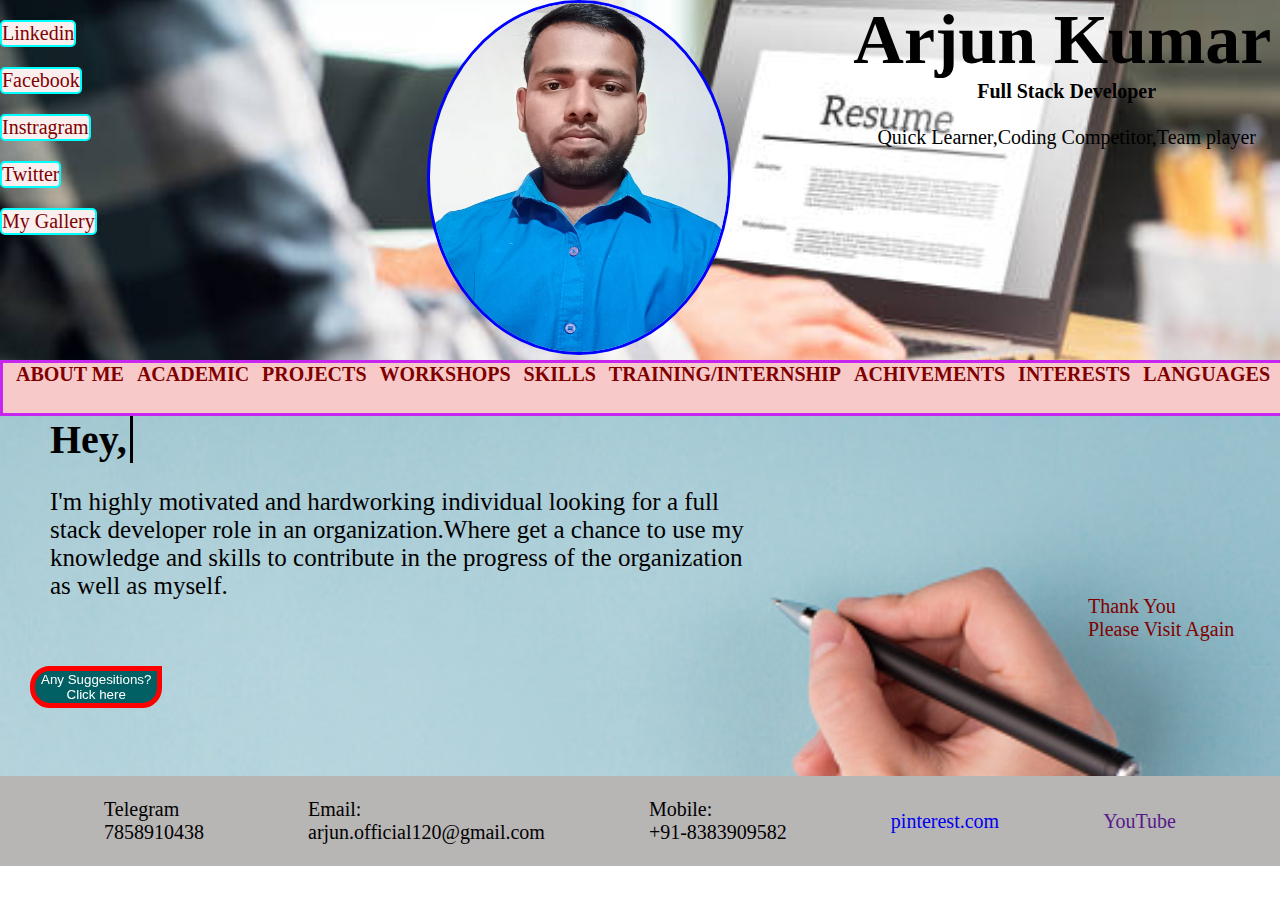
<file: index.html>
<!DOCTYPE html>
<html id="page">

<head>
    <link href='https://fonts.googleapis.com/css?family=Sofia' rel="font-fammily type">
    <title>Resume</title>
    <link rel="stylesheet" href="style.css">

</head>

<body>
    <section class="container_header">
        <div class="item">
            <a href="https://www.linkedin.com/in/arjun-kumar-1204/" id="links" target="_blank">Linkedin</a>
            <a href="https://www.facebook.com/Arjunmahto1998/" id="links" target="_blank">Facebook</a>
            <a href="https://www.instagram.com/arjun_k1998/?hl=en" id="links" target="_blank">Instragram</a>
            <a href="https://twitter.com/arjunmahto98" id="links" target="_blank">Twitter</a>
            <a href="gallery.html" id="links" target="_blank"> My Gallery</a>
        </div>
        <div class="item">
            <img src="img/akm.jpeg" id="pic">

        </div>
        <div class="item">

            <p id="name">Arjun Kumar</p>
            <p id="info">
                <b>Full Stack Developer</b><br>Quick Learner,Coding Competitor,Team player
            </p>

        </div>



    </section>

    <section class="navigation">


        <div id="nav_link"><a href="about.html" class="lst">ABOUT ME</a></div>
        <div id="nav_link"><a href="Education.html" class="lst">ACADEMIC</a></div>
        <div id="nav_link"><a href="projects.html" class="lst">PROJECTS</a></div>
        <div id="nav_link"><a href="workshop.html" class="lst">WORKSHOPS</a></div>
        <div id="nav_link"><a href="skills.html" class="lst">SKILLS</a></div>
        <div id="nav_link"><a href="training.html" class="lst">TRAINING/INTERNSHIP</a></div>
        <div id="nav_link"><a href="award.html" class="lst">ACHIVEMENTS</a></div>
        <div id="nav_link"><a href="interest.html" class="lst">INTERESTS</a></div>
        <div id="nav_link"><a href="lang.html" class="lst">LANGUAGES</a></div>


    </section>

    <section class="main">
        <h1 class="par" id="my_name">Hey, I'm Arjun Kumar </h1>
        <p class="par" id="parag">
            I'm highly motivated and hardworking individual looking for a full stack developer role in an organization.Where get a chance to use my knowledge and skills to contribute in the progress of the organization as well as myself.
        </p>
        <p id="bye">Thank You<br> Please Visit Again</p>
        <button id="sugg" onclick="document.location='mail.html'">Any Suggesitions?<br>Click here</button>
    </section>

    <section class="footer">
        <div class="btom"><a>Telegram<br>7858910438</a></div>
        <div class="btom"><a>Email: <br>arjun.official120@gmail.com</a></div>
        <div class="btom"><a>Mobile: <br>+91-8383909582</a></div>
        <div class="btom"><a href="https://pin.it/4n8Nmkp" target="_blank">pinterest.com</a></div>
        <div class="btom"><a href="" target="_blank">YouTube</a></div>
    </section>

</body>

</html>
</file>
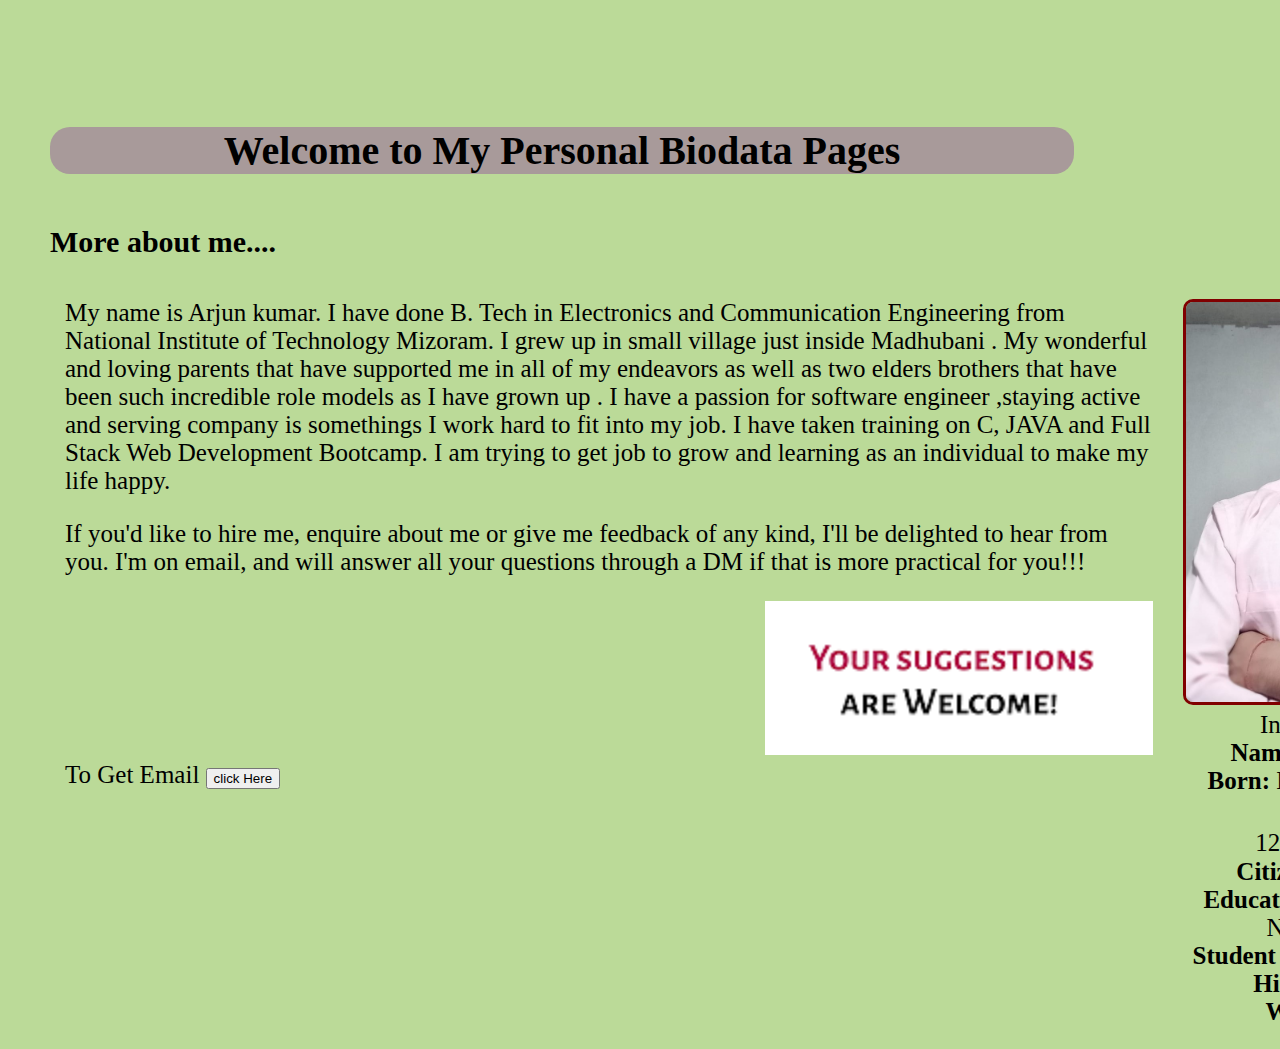
<file: about.html>
<!DOCTYPE html>
<html lang="en">

<head>
    <meta charset="UTF-8">
    <meta http-equiv="X-UA-Compatible" content="IE=edge">
    <meta name="viewport" content="width=device-width, initial-scale=1.0">
    <title>About-me</title>
    <link rel="stylesheet" href="about.css">
</head>

<body id="bod">
    <h1 id="head">Welcome to My Personal Biodata Pages</h1>
    <h2>More about me....</h2>
    <div class="content">
        <div id="parag" class="pa">My name is Arjun kumar. I have done B. Tech in Electronics and Communication Engineering from National Institute of Technology Mizoram. I grew up in small village just inside Madhubani . My wonderful and loving parents that have supported me
            in all of my endeavors as well as two elders brothers that have been such incredible role models as I have grown up . I have a passion for software engineer ,staying active and serving company is somethings I work hard to fit into my job.
            I have taken training on C, JAVA and Full Stack Web Development Bootcamp. I am trying to get job to grow and learning as an individual to make my life happy.
            <p>If you'd like to hire me, enquire about me or give me feedback of any kind, I'll be delighted to hear from you. I'm on email, and will answer all your questions through a DM if that is more practical for you!!!</p>
            <img id="sug" src="img/sug.png">
             <div>To Get Email <button onclick="setmail()">click Here</button></div>
            <div id="put"></div>
        </div>
        <div id="parag" class="pa">
            <img id="pic" src="img/biopic.jpeg" alt="My Bio Picture"><br>
            <div id="short">In march 2021.<br>

                <b id="lst">Name: </b>Arjun Kumar<br>

                <b id="lst">Born: </b>Madhubani , Bihar India<br>12<sup>th</sup> April 1998.<br>
                <b id="lst">Citizenship:</b> Indian<br>
                <b id="lst">Education: </b>B. Tech(ECE)<br>NIT Mizoram<br>
                <b id="lst">Student Of: </b>Newton School<br>
                <b id="lst">Hight:</b> 5ft.8inch<br>
                <b mid="lst">Weight:</b> 63kg<br>



            </div>

        </div>
    </div>
    <script>
        function setmail() {
            document.getElementById("put").innerHTML = "Email<br>arjunkumarnit1998@gmail.com<br> Thank You";
        }
    </script>
</body>

</html>
</file>
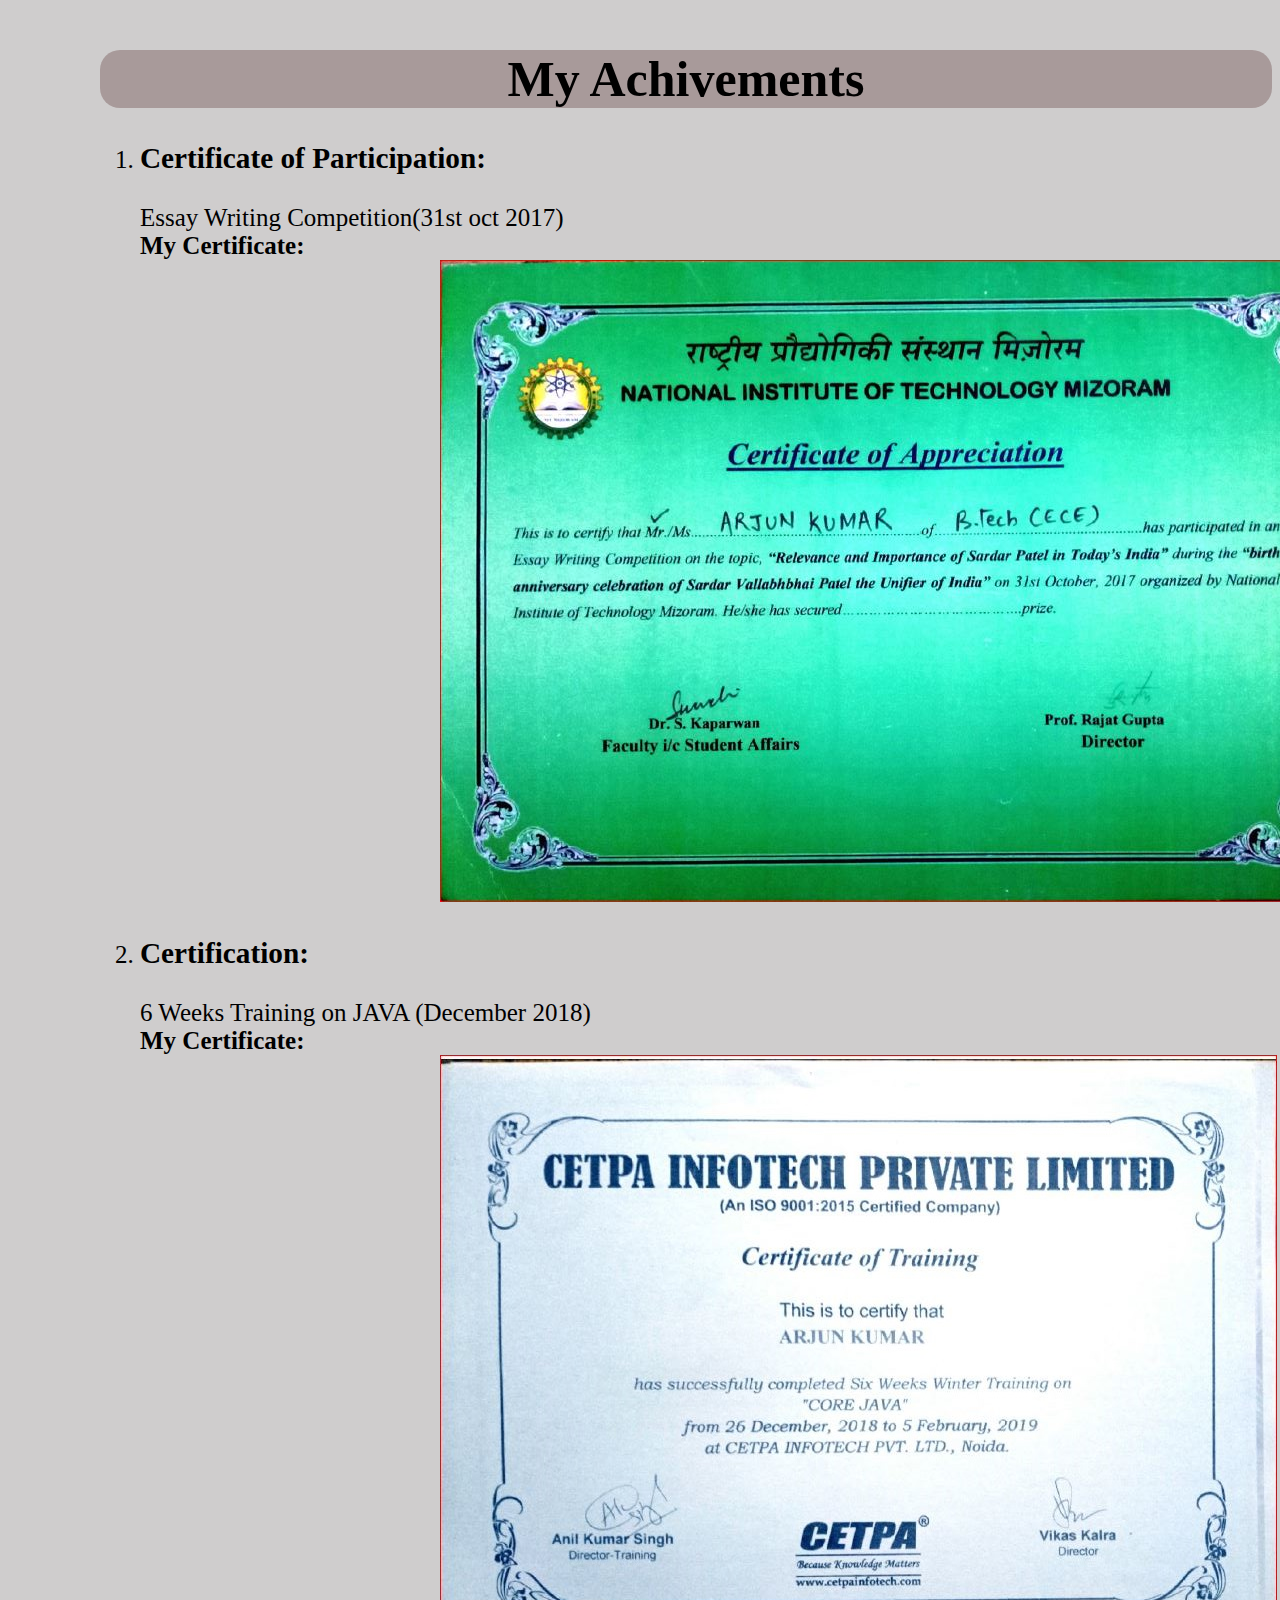
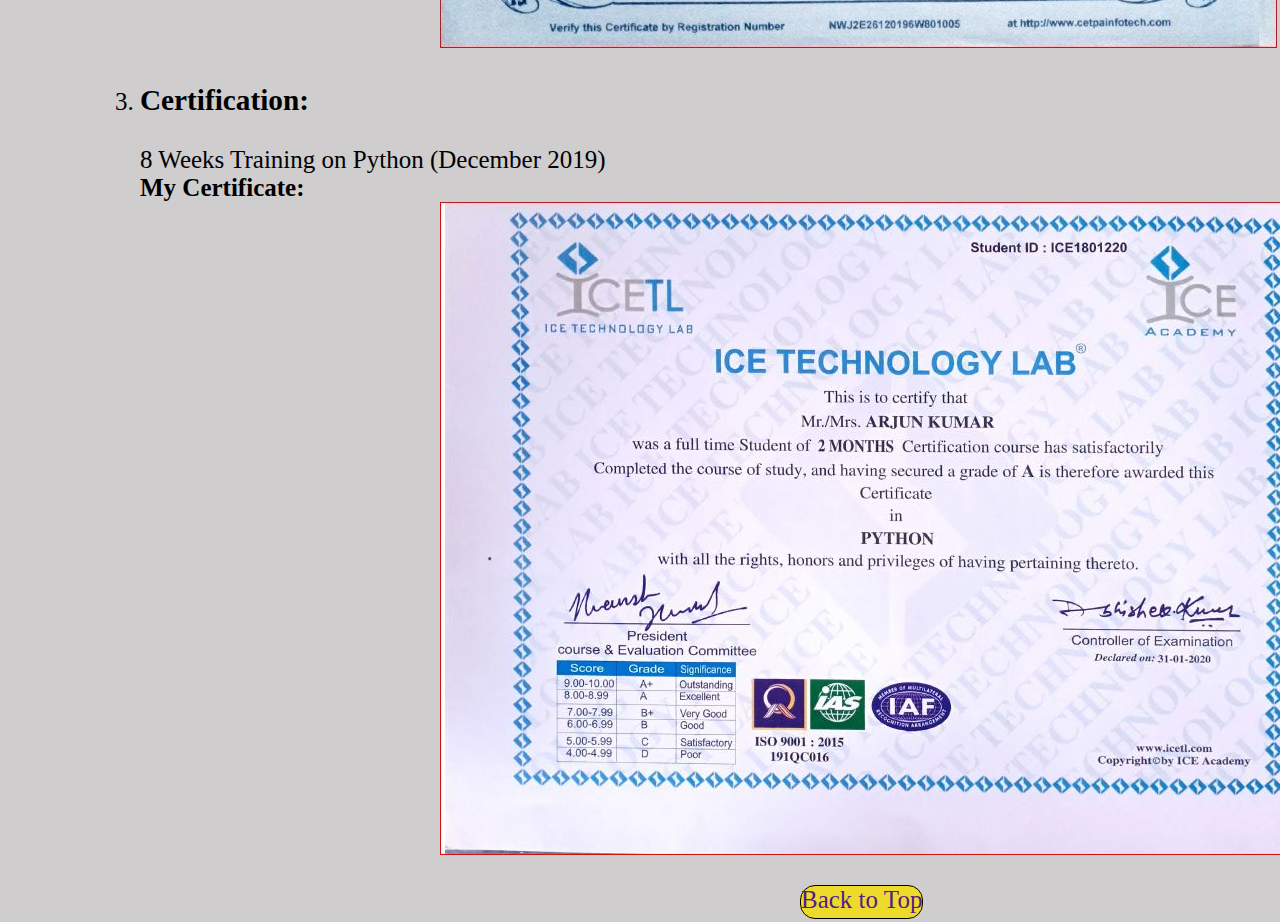
<file: award.html>
<!DOCTYPE html>
<html lang="en">

<head>
    <meta charset="UTF-8">
    <meta http-equiv="X-UA-Compatible" content="IE=edge">
    <meta name="viewport" content="width=device-width, initial-scale=1.0">
    <title>ACHIVEMENTS</title>
    <link rel="stylesheet" href="award.css">
</head>

<body>
    <div class="achivements">
        <h1 id="head">My Achivements</h1>
        <ol>
            <li>
                <h3>Certificate of Participation:</h3>Essay Writing Competition(31st oct 2017)
            </li>
            <b>My Certificate:</b><br>
            <img id="image" src="img/esay.JPG">

            <li>
                <h3>Certification:</h3>6 Weeks Training on JAVA (December 2018)
            </li>
            <b>My Certificate:</b><br>
            <img id="image" src="img/java.JPG">

            <li>
                <h3>Certification:</h3>8 Weeks Training on Python (December 2019)
            </li>
            <b>My Certificate:</b><br>
            <img id="image" src="img/python.JPG">
        </ol>

        <a id="btn" href="">Back to Top</a>

    </div>
</body>

</html>
</file>
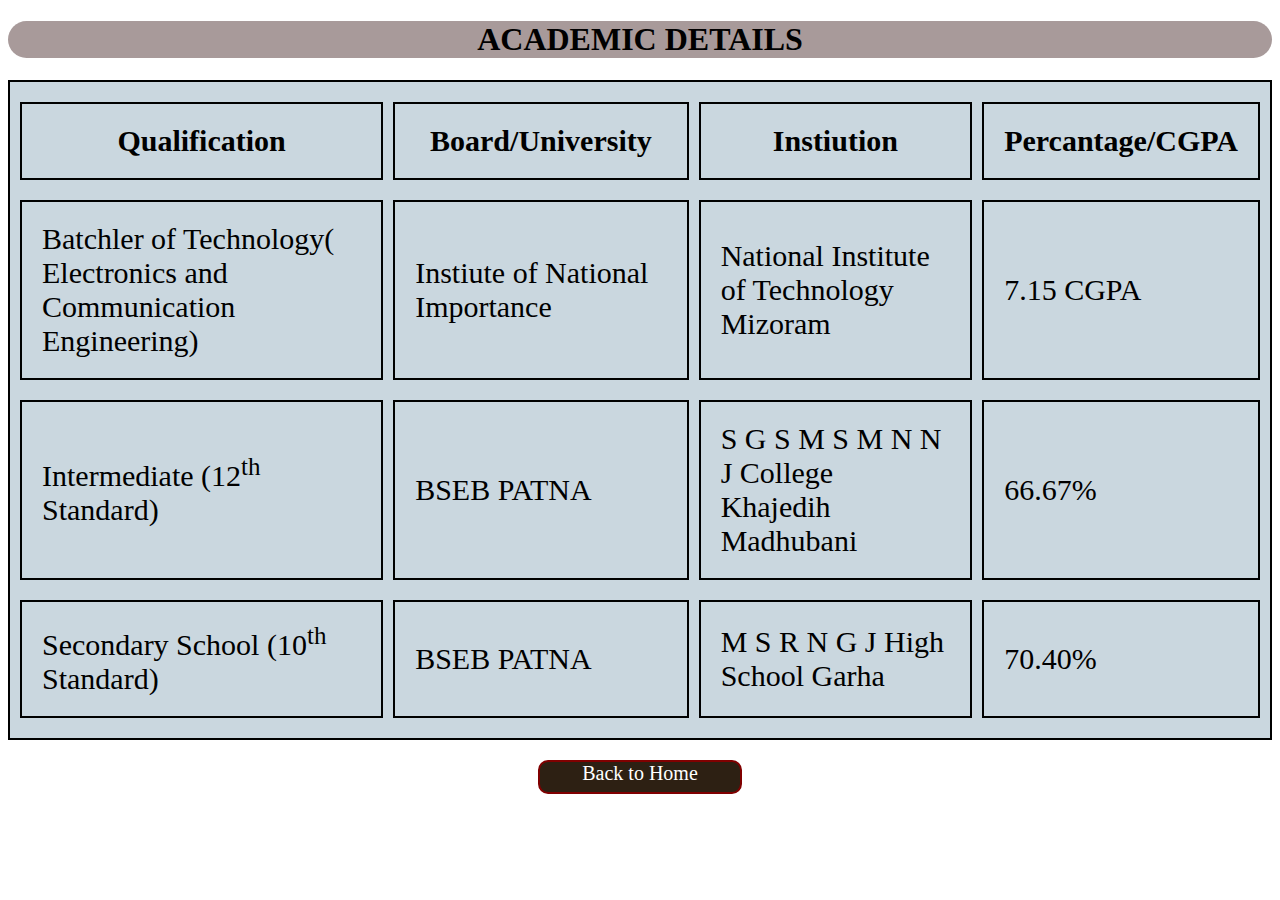
<file: Education.html>
<!DOCTYPE html>
<html>

<head>
    <link rel="stylesheet" href="Education.css">
    <title>Academic-Details</title>
</head>

<body>

    <h1 id="head">ACADEMIC DETAILS</h1>
    <table cellpadding="20px">
        <tr>
            <th>
                Qualification
            </th>
            <th>Board/University</th>
            <th>Instiution</th>
            <th>Percantage/CGPA</th>
        </tr>
        <tr>
            <td>Batchler of Technology( Electronics and Communication Engineering)
            </td>
            <td>Instiute of National Importance
            </td>
            <td>National Institute of Technology Mizoram
            </td>
            <td>7.15 CGPA</td>
        </tr>
        <tr>
            <td>Intermediate (12<sup>th</sup> Standard)
            </td>
            <td>BSEB PATNA</td>
            <td>S G S M S M N N J College Khajedih Madhubani
            </td>
            <td>66.67%</td>
        </tr>
        <tr>
            <td>Secondary School (10<sup>th</sup> Standard)
            </td>
            <td>BSEB PATNA</td>
            <td>M S R N G J High School Garha
            </td>
            <td>70.40%</td>
        </tr>

    </table>
    <div class="button"><a href="index.html" id="back">Back to Home</a></div>
</body>

</html>
</file>
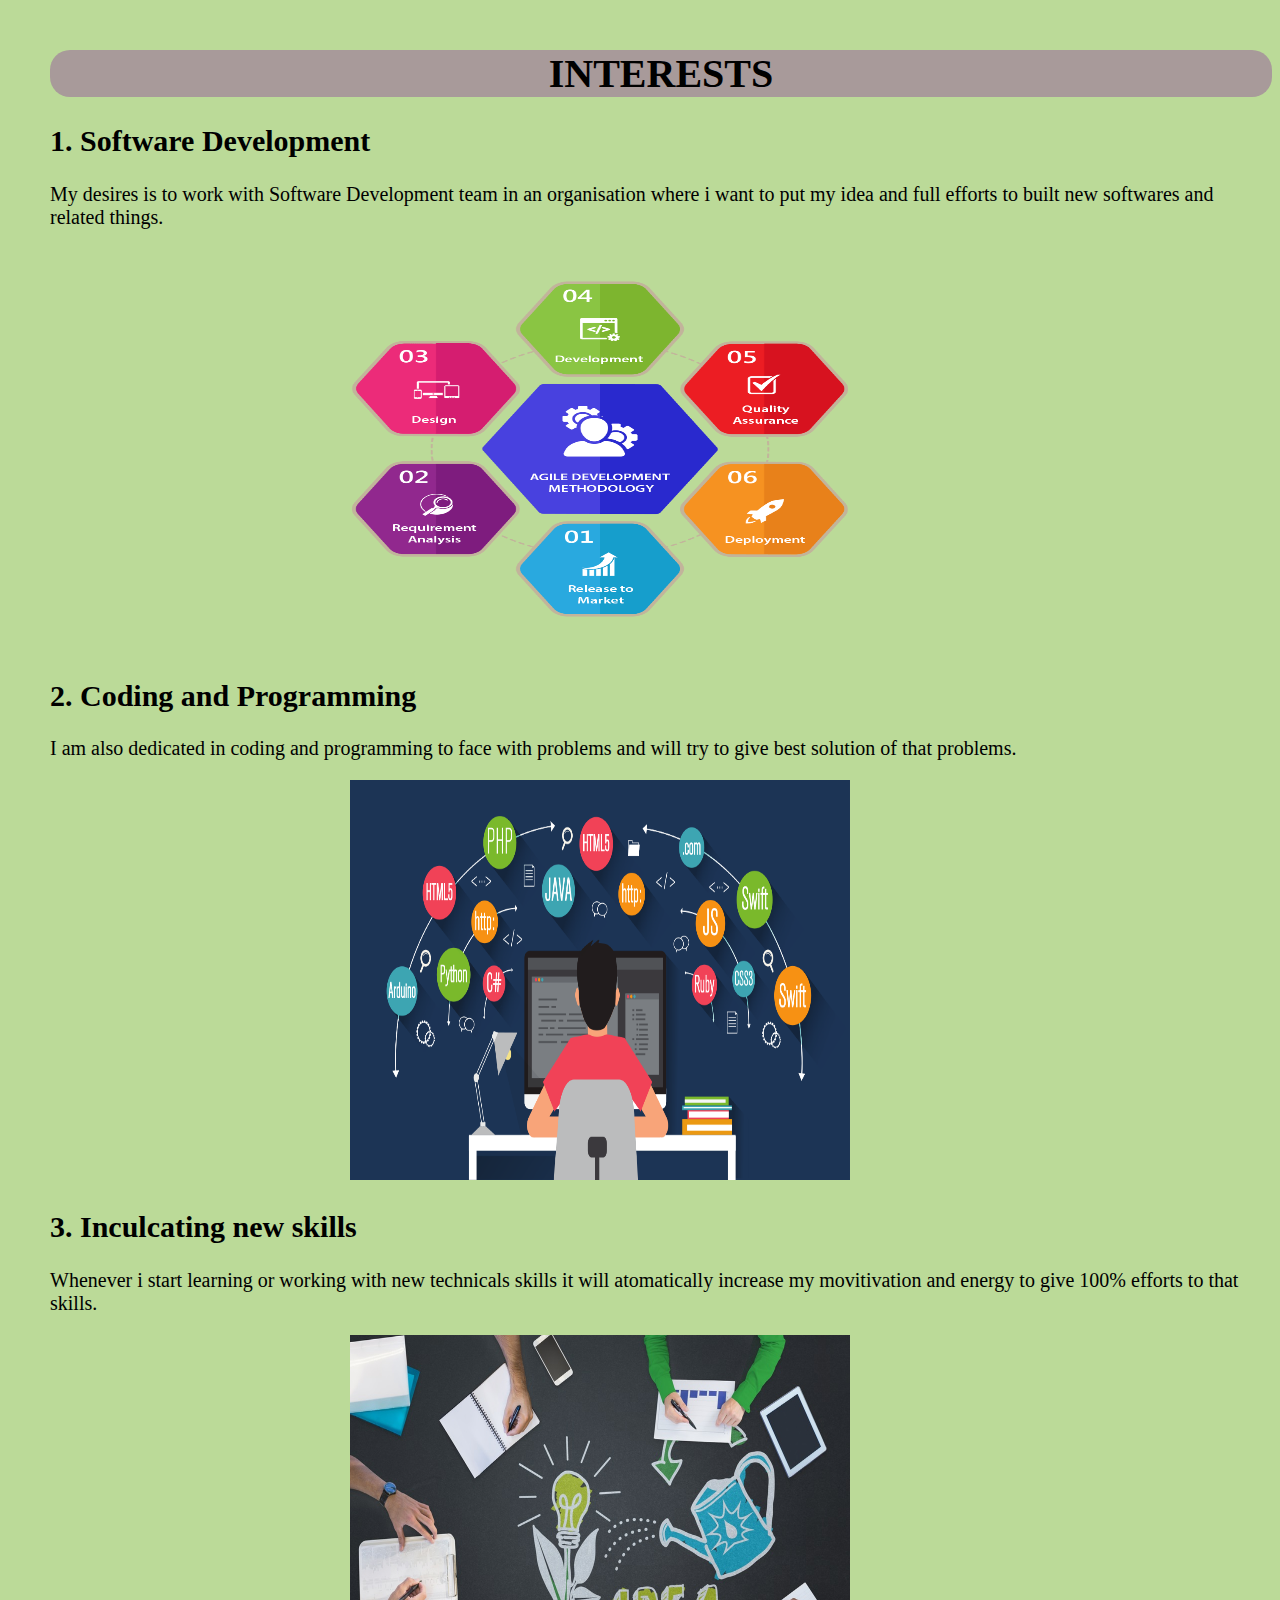
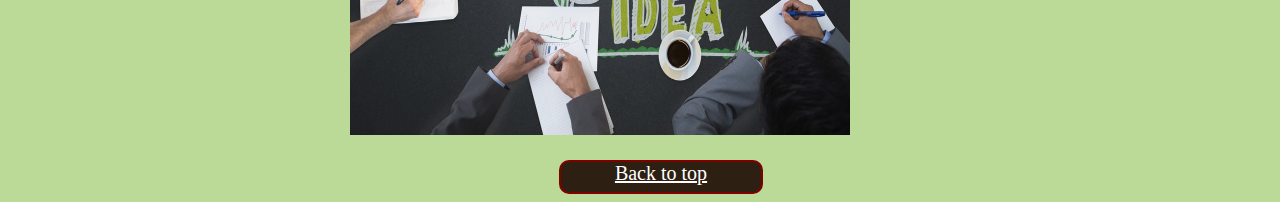
<file: interest.html>
<!DOCTYPE html>
<html lang="en">

<head>
    <meta charset="UTF-8">
    <meta http-equiv="X-UA-Compatible" content="IE=edge">
    <meta name="viewport" content="width=device-width, initial-scale=1.0">
    <title>Interests</title>
    <link rel="stylesheet" href="interest.css">
</head>

<body>
    <h1 id="head">INTERESTS</h1>
    <H2> 1. Software Development</H2>
    <P> My desires is to work with Software Development team in an organisation where i want to put my idea and full efforts to built new softwares and related things. </P>
    <img id="imag" src="img/dev.png">
    <H2> 2. Coding and Programming</H2>
    <P> I am also dedicated in coding and programming to face with problems and will try to give best solution of that problems. </P>
    <img id="imag" src="img/code.png">
    <H2> 3. Inculcating new skills</H2>
    <P>Whenever i start learning or working with new technicals skills it will atomatically increase my movitivation and energy to give 100% efforts to that skills.</P>
    <img id="imag" src="img/skill.jpg">

    <div class="button"><a href="" id="int_top">Back to top</a></div>

</body>

</html>
</file>
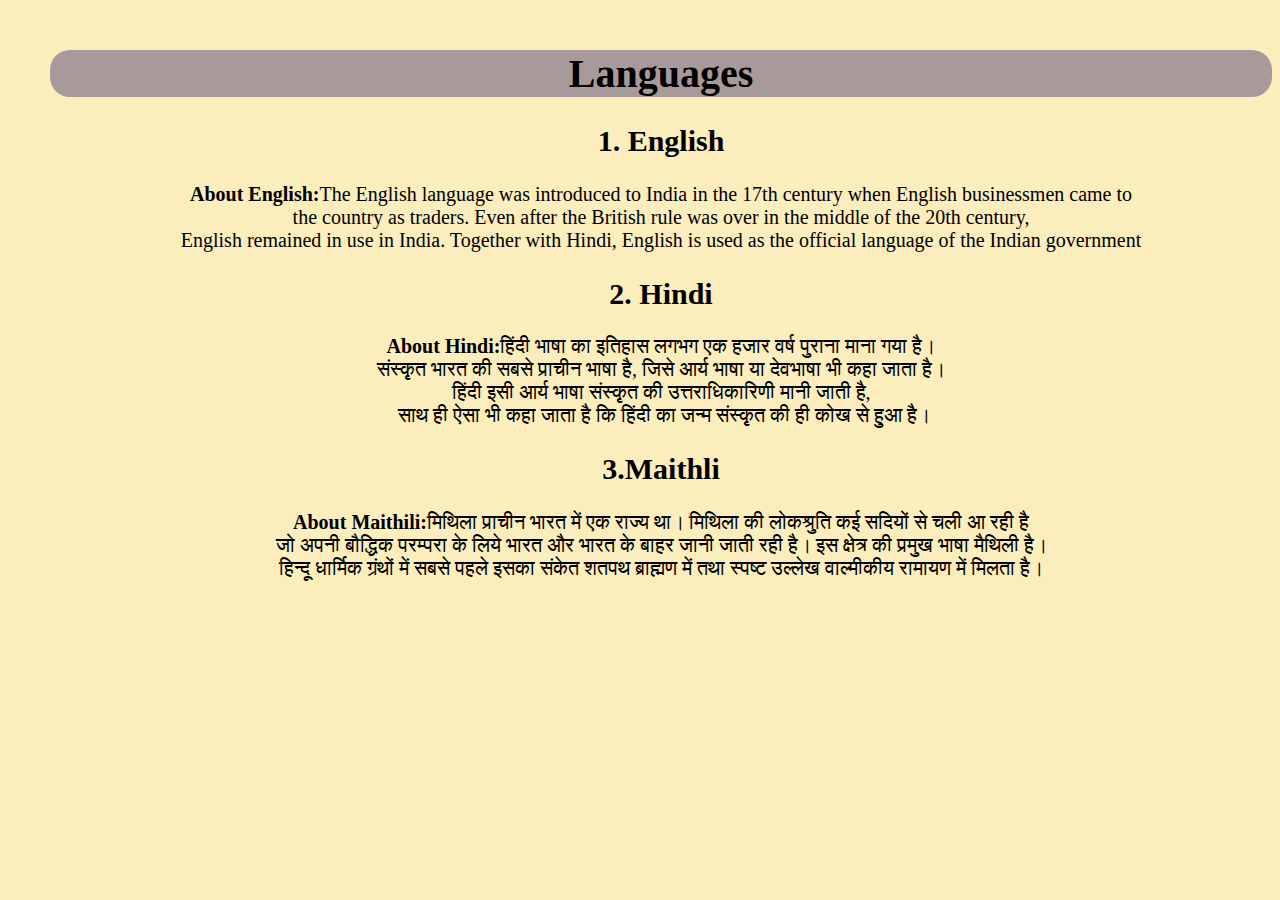
<file: lang.html>
<!DOCTYPE html>

<html lang="en">

<head>
    <meta charset="UTF-8">
    <meta http-equiv="X-UA-Compatible" content="IE=edge">
    <meta name="viewport" content="width=device-width, initial-scale=1.0">
    <title>Languages</title>
    <link rel="stylesheet" href="lang.css">
</head>

<body>
    <h1 id="head">Languages</h1>


    <h2 id="list"> 1. English</h2>
    <p id="list"> <b>About English:</b>The English language was introduced to India in the 17th century when English businessmen came to <br> the country as traders. Even after the British rule was over in the middle of the 20th century, <br>English remained in use
        in India. Together with Hindi, English is used as the official language of the Indian government</p>
    <h2 id="list">2. Hindi</h2>
    <p id="list"> <b>About Hindi:</b>हिंदी भाषा का इतिहास लगभग एक हजार वर्ष पुराना माना गया है।<br> संस्कृत भारत की सबसे प्राचीन भाषा है, जिसे आर्य भाषा या देवभाषा भी कहा जाता है।<br> हिंदी इसी आर्य भाषा संस्कृत की उत्तराधिकारिणी मानी जाती है,<br> साथ ही ऐसा भी कहा
        जाता है कि हिंदी का जन्म संस्कृत की ही कोख से हुआ है।

    </p>
    <h2 id="list"> 3.Maithli </h2>
    <p id="list"><b>About Maithili:</b>मिथिला प्राचीन भारत में एक राज्य था। मिथिला की लोकश्रुति कई सदियों से चली आ रही है <br>जो अपनी बौद्धिक परम्परा के लिये भारत और भारत के बाहर जानी जाती रही है। इस क्षेत्र की प्रमुख भाषा मैथिली है। <br> हिन्दू धार्मिक ग्रंथों में
        सबसे पहले इसका संकेत शतपथ ब्राह्मण में तथा स्पष्ट उल्लेख वाल्मीकीय रामायण में मिलता है।</p>

</body>

</html>
</file>
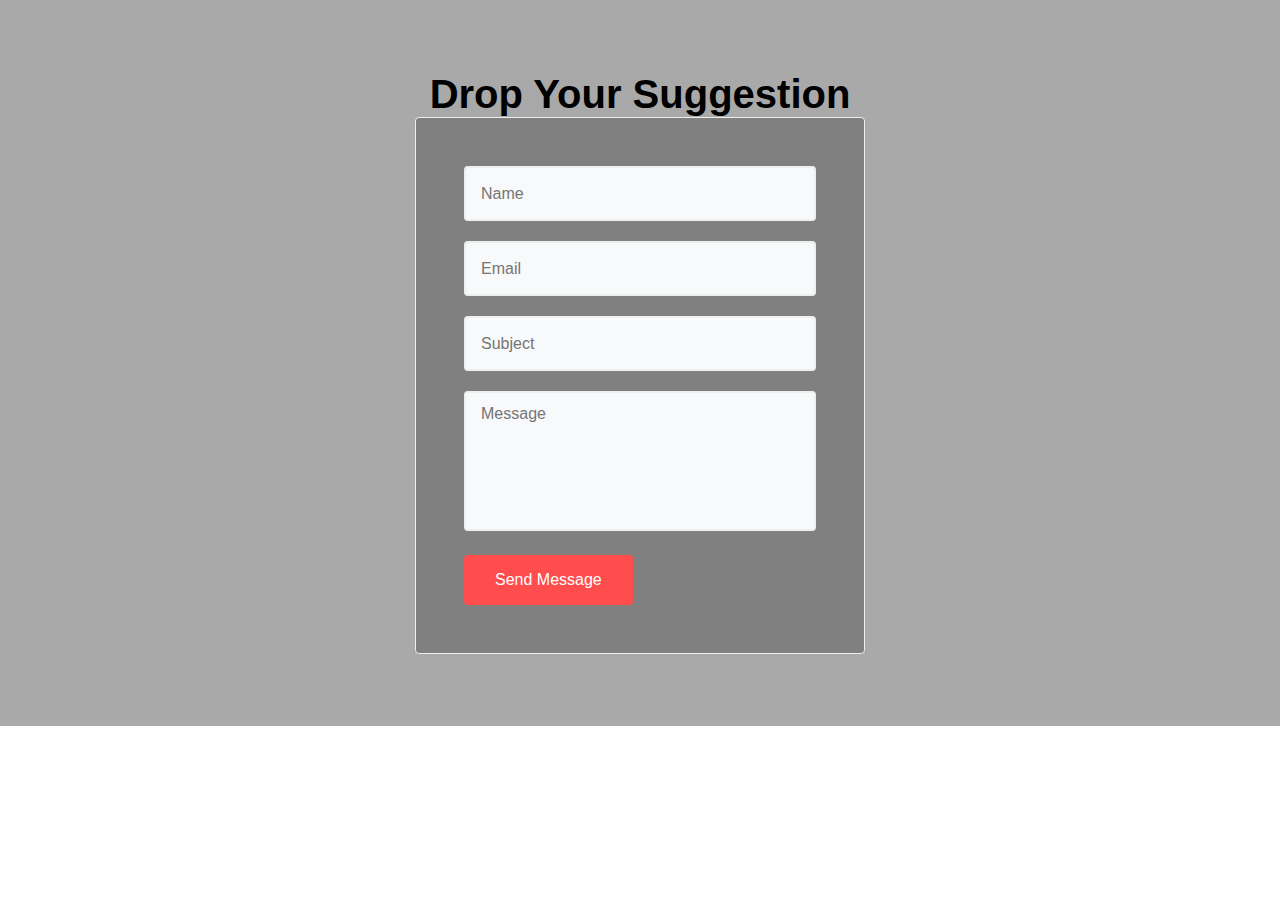
<file: mail.html>
<!DOCTYPE html>
<html lang="en">

<head>
    <meta charset="UTF-8">
    <meta name="viewport" content="width=device-width, initial-scale=1.0">
    <meta http-equiv="X-UA-Compatible" content="ie=edge">
    <title>Suggestion-form</title>
    <link rel="stylesheet" href="mail.css">
</head>

<body>
    <!-- contact1 -->
    <section class="w3l-simple-contact-form1">
        <div class="contact-form section-gap">
            <div class="wrapper">
                <div class="text-center">
                    <h1 style="font-size: 40px; ">Drop Your Suggestion</h1>
                </div>
                <div class="contact-form" style="max-width: 450px; margin: 0 auto;">
                    <div class="form-mid">
                        <form action="javascript:sendmail()" method="post">
                            <div class="field">
                                <input type="text" class="form-control" name="Name" id="Name" placeholder="Name" required="">
                            </div>
                            <div class="field">
                                <input type="email" class="form-control" name="Sender" id="Sender" placeholder="Email" required="">
                            </div>
                            <div class="field">
                                <input type="text" class="form-control" name="Subject" id="Subject" placeholder="Subject" required="">
                            </div>
                            <textarea name="Message" class="form-control" id="Message" placeholder="Message" required=""></textarea>
                            <button type="submit" class="btn btn-contact">Send Message</button>
                            <!-- <input type="button" class="btn btn-contact" onclick="sendmail();"  value="Send Message"> -->

                        </form>
                    </div>
                </div>
            </div>
        </div>
    </section>
    <!-- /contact1 -->

    <!-- <script src="//ajax.googleapis.com/ajax/libs/jquery/1.9.1/jquery.min.js"></script> -->
    <script src="https://ajax.googleapis.com/ajax/libs/jquery/3.5.1/jquery.min.js"></script>
    <script src="https://smtpjs.com/v3/smtp.js"></script>

    <script>
        function sendmail() {

            var name = $('#Name').val();
            var email = $('#Sender').val();
            var subject = $('#Subject').val();
            var message = $('#Message').val();

            // var body = $('#body').val();

            var Body = 'Name: ' + name + '<br>Email: ' + email + '<br>Subject: ' + subject + '<br>Message: ' + message;
            //console.log(name, phone, email, message);

            Email.send({
                Host: "smtp.gmail.com",
                Username: "messageportfolio04@gmail.com",
                Password: "Arjun@123",
                To: 'arjunkumarnit1998@gmail.com',
                From: "messageportfolio04@gmail.com",
                Subject: "Suggestion from:" + name,
                Body: Body
            }).then(
                message => {
                    //console.log (message);
                    if (message == 'OK') {
                        alert('Successfully sent. Thank you for your suggesition.');
                    } else {
                        console.error(message);
                        alert('There is error at sending message. ')

                    }

                }
            );

        }
    </script>

</body>

</html>
</file>
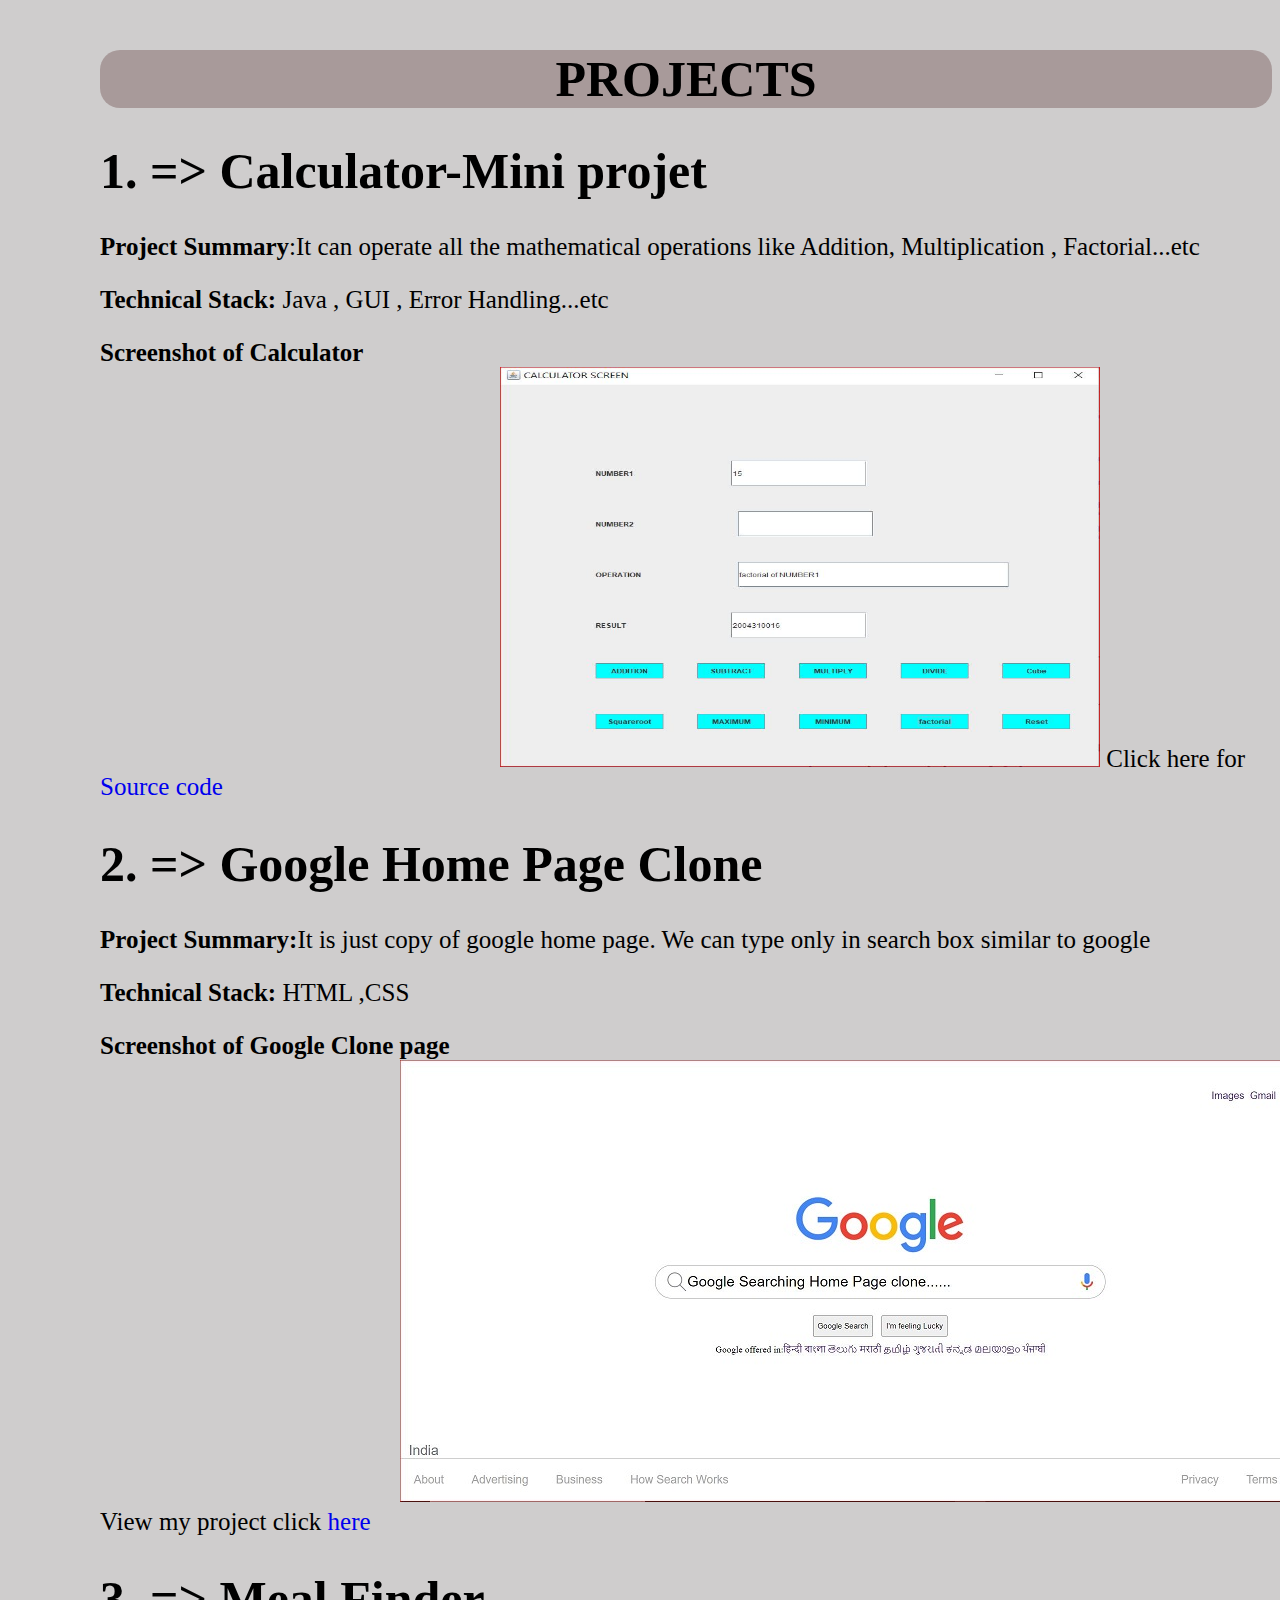
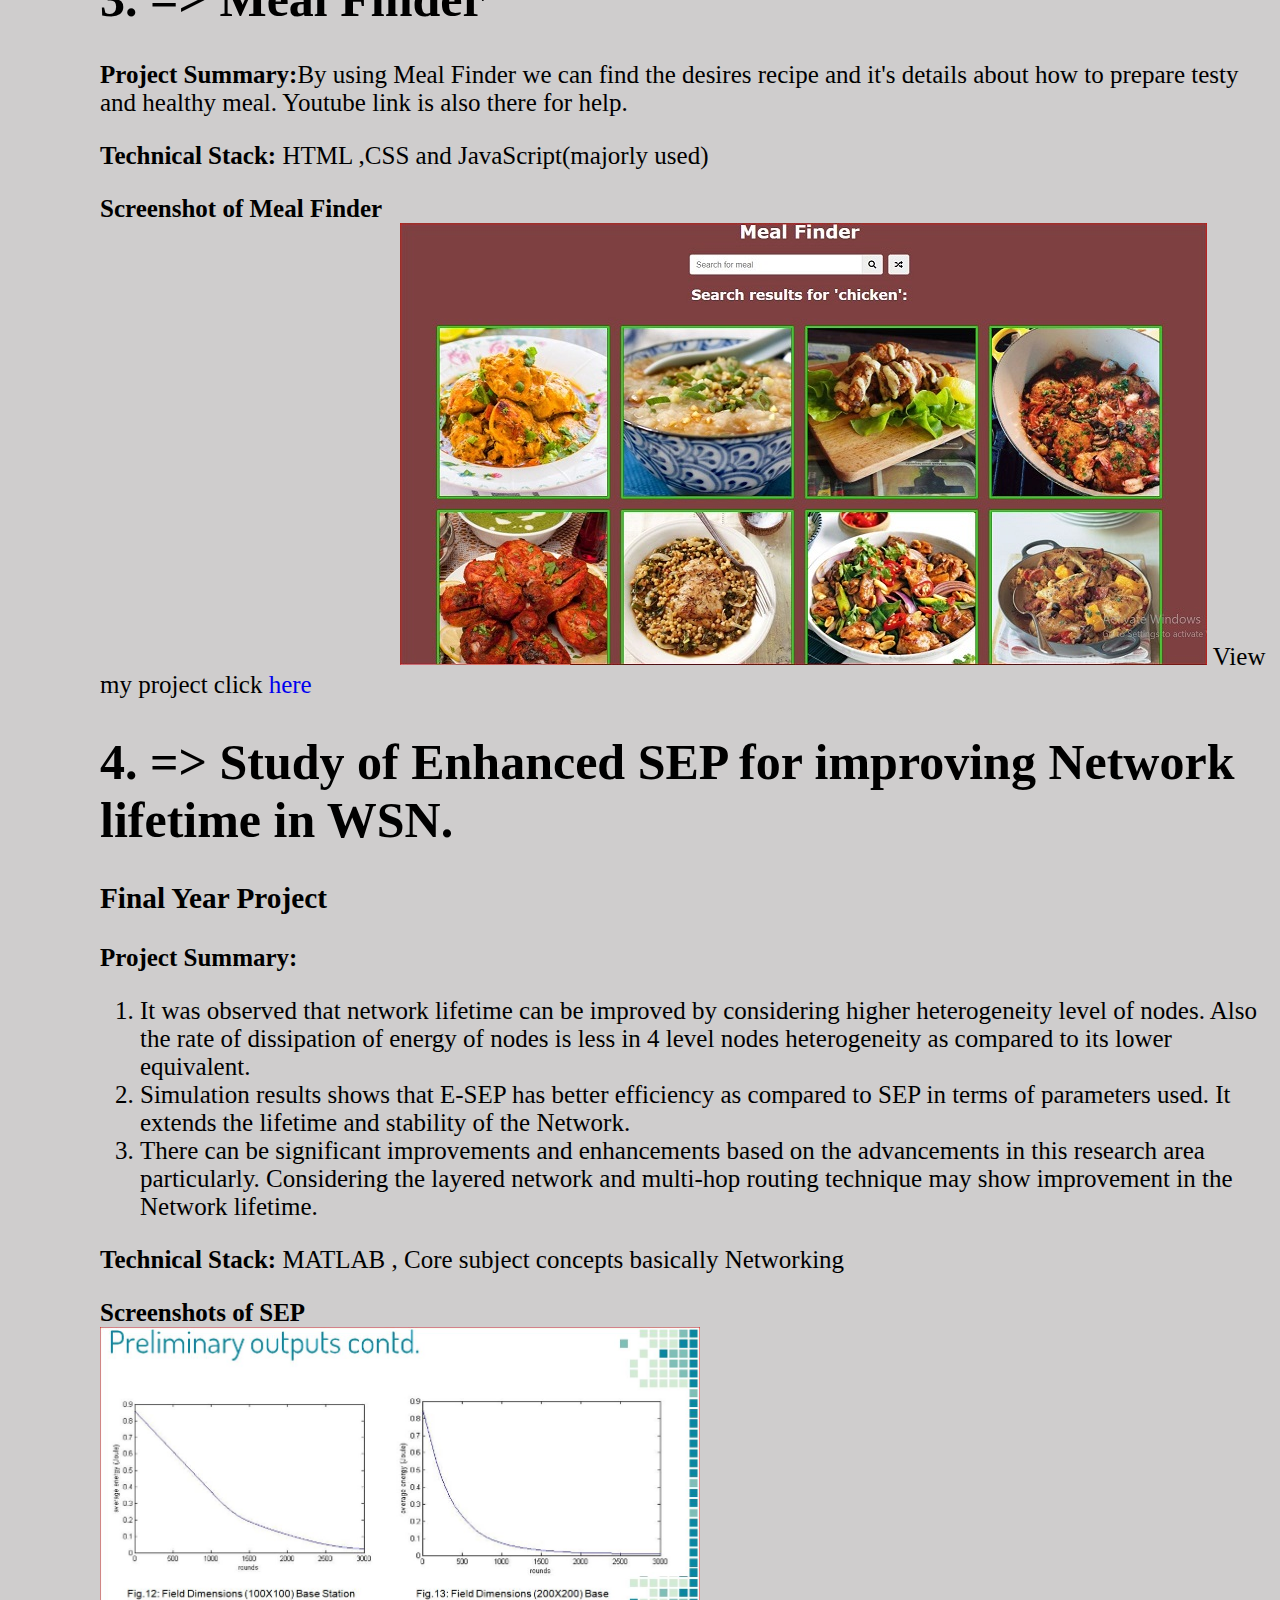
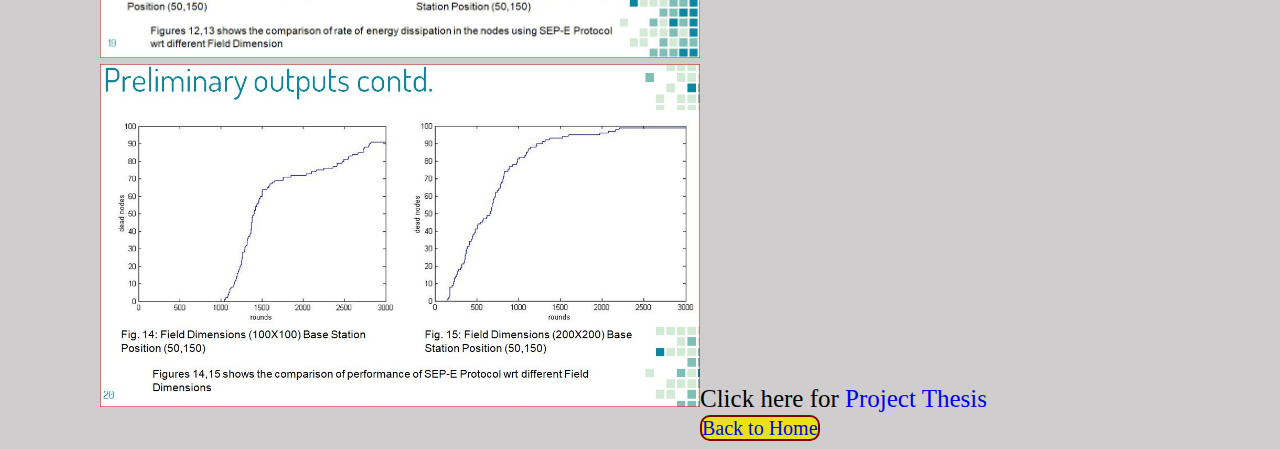
<file: projects.html>
<!DOCTYPE html>
<html>

<head>

    <title>projects</title>
    <link rel="stylesheet" href="projects.css">
</head>

<body>
    <h1 id="head">PROJECTS</h1>
    <div class="calculate">
        <div>
            <h1>1. => Calculator-Mini projet</h1>
            <p><b>Project Summary</b>:It can operate all the mathematical operations like Addition, Multiplication , Factorial...etc</p>
            <p><b>Technical Stack:</b> Java , GUI , Error Handling...etc</p>
            <b>Screenshot of Calculator</b><br>
            <img src="img/calcu.JPG" alt="Calculator" id="cal_shot"> Click here for <a href="https://github.com/arjun-kumar-nit/Calculator/blob/main/.gitignore" target="_blank">Source code</a>
        </div>
    </div>
    <div class="google_clone">
        <h1>2. => Google Home Page Clone</h1>
        <p><b>Project Summary:</b>It is just copy of google home page. We can type only in search box similar to google </p>
        <p><b>Technical Stack:</b> HTML ,CSS</p>
        <b>Screenshot of Google Clone page</b><br>
        <img src="img/gcopy.JPG" alt="google home page" id="google"> View my project click<a href="https://arjun-kumar-nit.github.io/google-clone/" target="_blank"> here</a>
    </div>
    <div id="Meal_Finder">
        <h1>3. => Meal Finder</h1>
        <p><b>Project Summary:</b>By using Meal Finder we can find the desires recipe and it's details about how to prepare testy and healthy meal. Youtube link is also there for help. </p>
        <p><b>Technical Stack:</b> HTML ,CSS and JavaScript(majorly used)</p>
        <b>Screenshot of Meal Finder</b><br>
        <img src="img/meal.JPG" alt="google home page" id="google"> View my project click <a href="https://arjun-kumar-nit.github.io/meal.github.io/" target="_blank">here</a>
    </div>

    <div id="">
        <h1>4. => Study of Enhanced SEP for improving Network lifetime in WSN.</h1>
        <h3>Final Year Project</h3>
        <p><b>Project Summary:</b>
            <ol>
                <li>It was observed that network lifetime can be improved by considering higher heterogeneity level of nodes. Also the rate of dissipation of energy of nodes is less in 4 level nodes heterogeneity as compared to its lower equivalent.
                </li>
                <li>Simulation results shows that E-SEP has better efficiency as compared to SEP in terms of parameters used. It extends the lifetime and stability of the Network.</li>
                <li>There can be significant improvements and enhancements based on the advancements in this research area particularly. Considering the layered network and multi-hop routing technique may show improvement in the Network lifetime.</li>
            </ol>
        </p>
        <p><b>Technical Stack:</b> MATLAB , Core subject concepts basically Networking</p>
        <b>Screenshots of SEP </b><br>
        <img src="img/sep1.JPG" alt="Network Image" id="sep1">
        <img src="img/sep2.JPG" alt="Network Image" id="sep2">Click here for <a href="https://drive.google.com/file/d/1q0F83cv0hgxGhOgWKbiqpRHo-RU1nYNt/view?usp=sharing" target="_blank">Project Thesis</a>
    </div>
    <div id="pro_btn"><a href="index.html" class="pro_back">Back to Home</a></div>
</body>

</html>
</file>
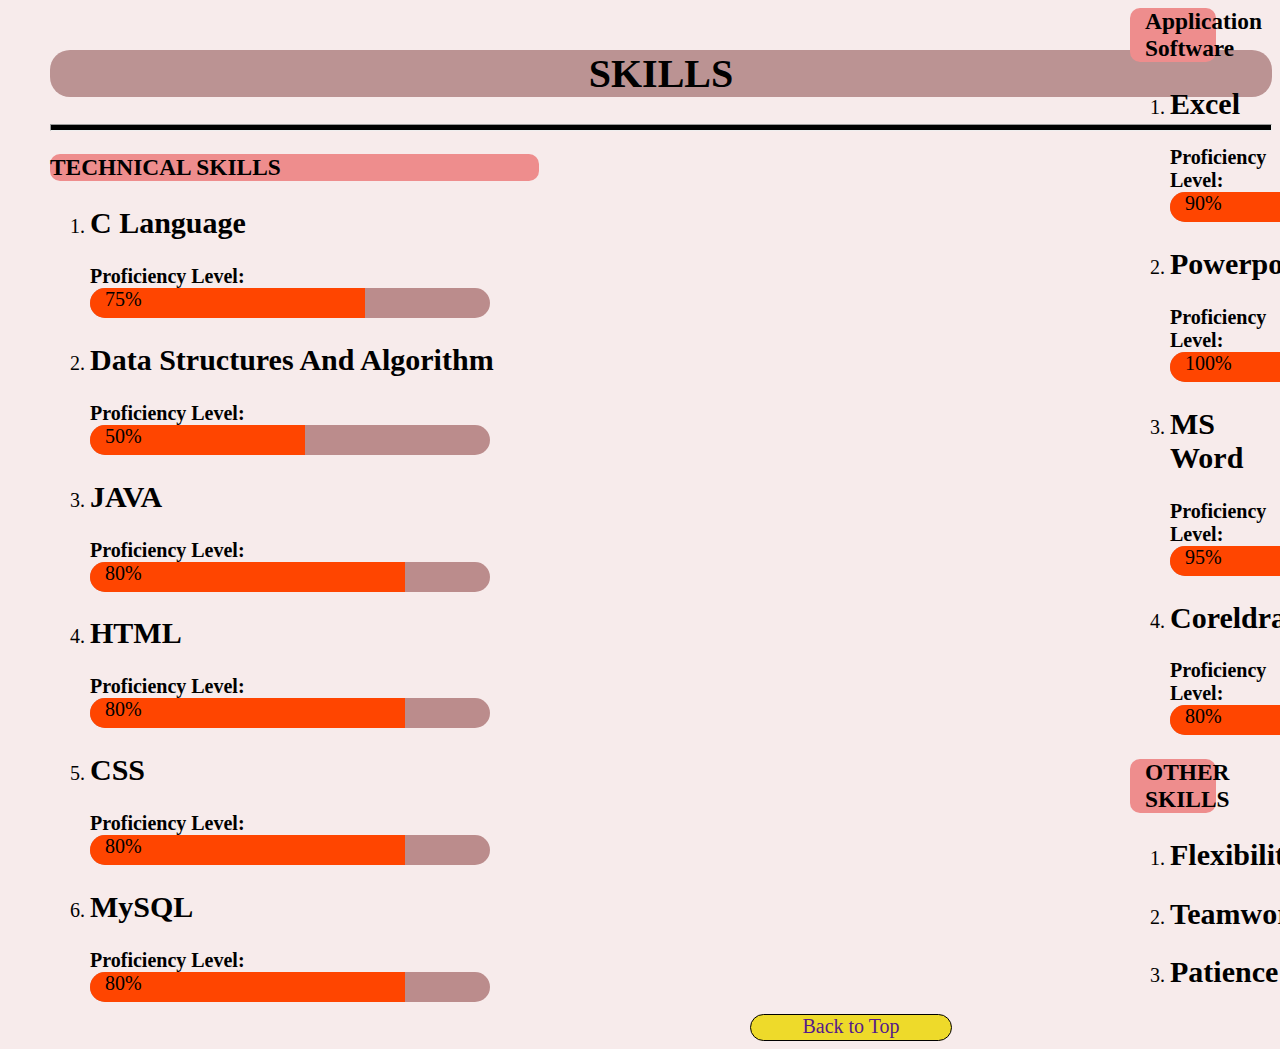
<file: skills.html>
<!DOCTYPE html>
<html>

<head>

    <title>skills</title>
    <link rel="stylesheet" href="skills.css">
</head>

<body>
    <h1 class="skills1">SKILLS</h1>
    <hr style="height: 5px; background-color:black;">

    <div>
        <h3 id="skill1">TECHNICAL SKILLS</h3>
        <ol>
            <li>
                <h2>C Language</h2>
            </li>
            <b>Proficiency Level:</b>

            <div class="progress">
                <div class="progress-done" data-done="75"> 75%</div>
            </div>

            <li>
                <h2>Data Structures And Algorithm</h2>
            </li>
            <b>Proficiency Level:</b>

            <div class="progress2">
                <div class="progress-done2" data-done="75"> 50%</div>
            </div>

            <li>
                <h2>JAVA</h2>
            </li>
            <b>Proficiency Level:</b>

            <div class="progress3">
                <div class="progress-done3" data-done="75"> 80%</div>
            </div>

            <li>
                <h2>HTML</h2>
            </li>
            <b>Proficiency Level:</b>

            <div class="progress4">
                <div class="progress-done4" data-done="75"> 80%</div>
            </div>

            <li>
                <h2>CSS</h2>
            </li>
            <b>Proficiency Level:</b>

            <div class="progress5">
                <div class="progress-done5" data-done="75"> 80%</div>
            </div>

            <li>
                <h2>MySQL</h2>
            </li>
            <b>Proficiency Level:</b>

            <div class="progress5">
                <div class="progress-done5" data-done="75"> 80%</div>
            </div>

        </ol>
    </div>
    <div class="contain">
        <h3 id="skil">Application Software</h3>

        <ol>
            <li>
                <h2>Excel</h2>
            </li>
            <b>Proficiency Level:</b>

            <div class="other_skil0">
                <div class="other_skil10" data-done="100"> 90%</div>
            </div>


            <li>
                <h2>Powerpoint</h2>
            </li>
            <b>Proficiency Level:</b>

            <div class="other_skil">
                <div class="other_skil1" data-done="100"> 100%</div>
            </div>


            <li>
                <h2>MS Word</h2>
            </li>
            <b>Proficiency Level:</b>

            <div class="other_skil2">
                <div class="other_skil12" data-done="100"> 95%</div>
            </div>



            <li>
                <h2>Coreldraw</h2>
            </li>
            <b>Proficiency Level:</b>

            <div class="other_skil3">
                <div class="other_skil13" data-done="100"> 80%</div>
            </div>
        </ol>





        <h3 id="skil">OTHER SKILLS</h3>
        <ol>
            <li>
                <h2>Flexibility</h2>
            </li>

            <li>
                <h2>Teamwork</h2>
            </li>

            <li>
                <h2>Patience</h2>
            </li>

        </ol>


    </div>


    <div id="btn"><a href="">Back to Top</a></div>


</body>

</html>
</file>
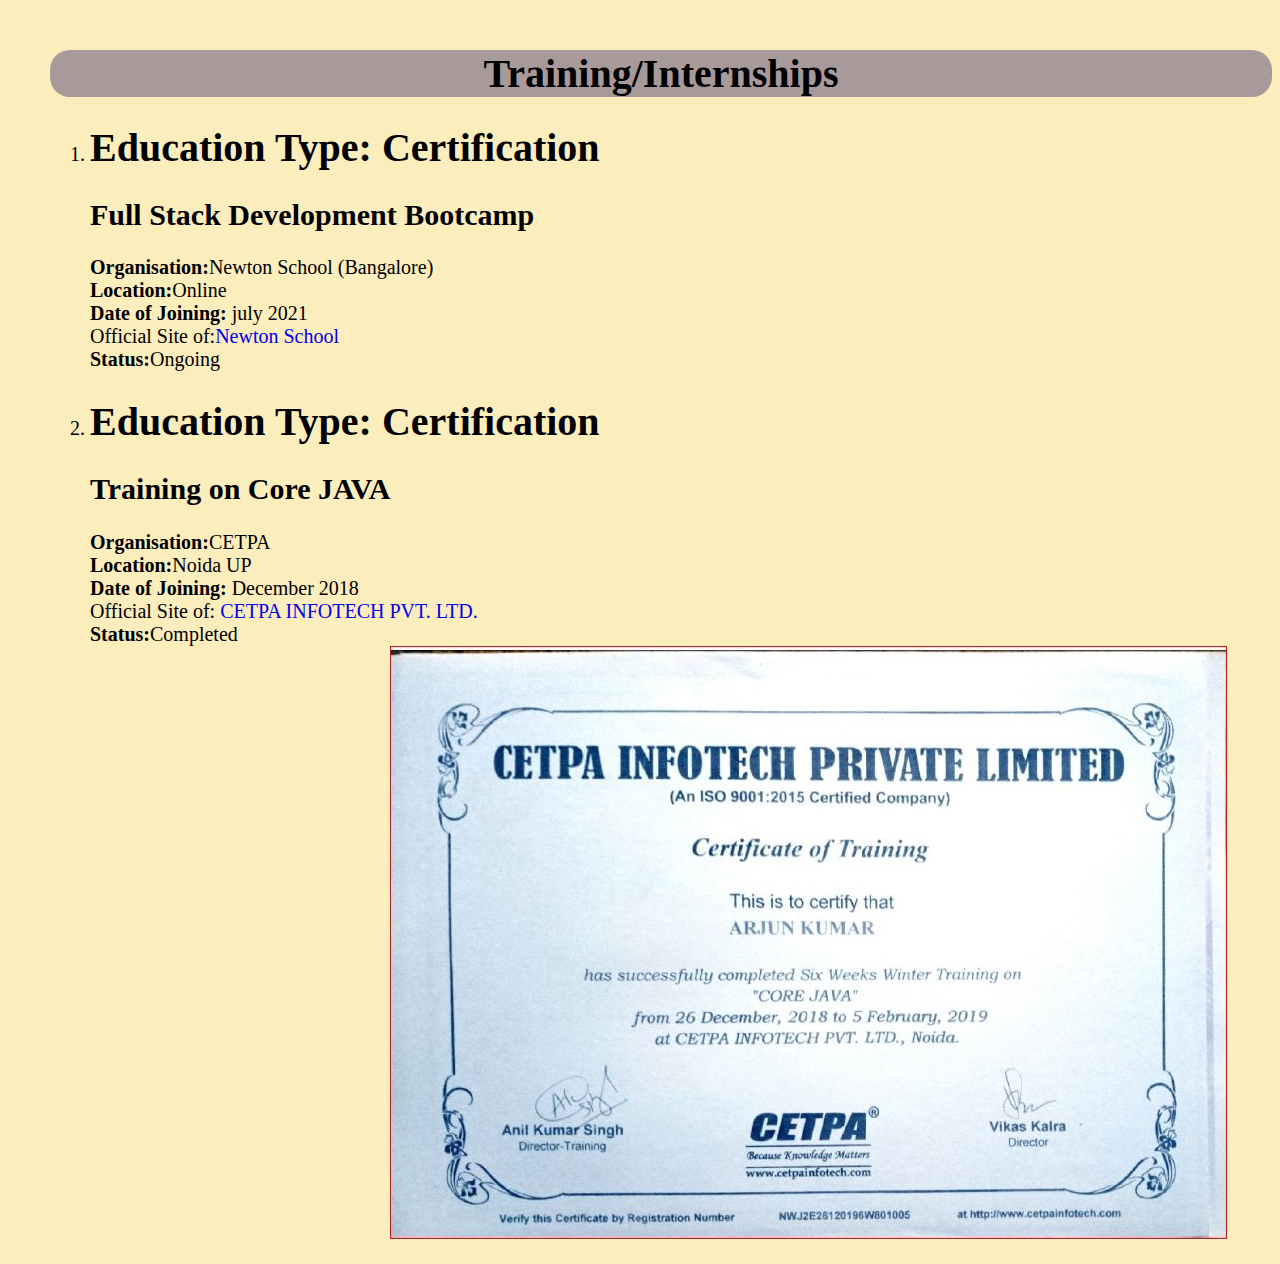
<file: training.html>
<!DOCTYPE html>
<html lang="en">

<head>
    <meta charset="UTF-8">
    <meta http-equiv="X-UA-Compatible" content="IE=edge">
    <meta name="viewport" content="width=device-width, initial-scale=1.0">
    <title>Training/Internship</title>
    <link rel="stylesheet" href="training.css">
</head>

<body>
    <h1 id="head">Training/Internships</h1>
    <ol>

        <li>
            <h1>Education Type: Certification</h1>
            <h2>Full Stack Development Bootcamp</h2>
        </li>
        <b>Organisation:</b>Newton School (Bangalore)<br>
        <b>Location:</b>Online<br>
        <b>Date of Joining:</b> july 2021<br> Official Site of:<a href="https://www.newtonschool.co/" target="_blank">Newton School</a>
        <br><b>Status:</b>Ongoing
        <li>
            <h1>Education Type: Certification</h1>
            <h2>Training on Core JAVA</h2>
        </li>
        <b>Organisation:</b>CETPA<br>
        <b>Location:</b>Noida UP<br>
        <b>Date of Joining:</b> December 2018<br> Official Site of:
        <a href="https://www.cetpainfotech.com/" target="_blank">CETPA INFOTECH PVT. LTD.</a>
        <br><b>Status:</b>Completed<br>
        <img id="image" src="img/java.JPG">
    </ol>
</body>

</html>
</file>
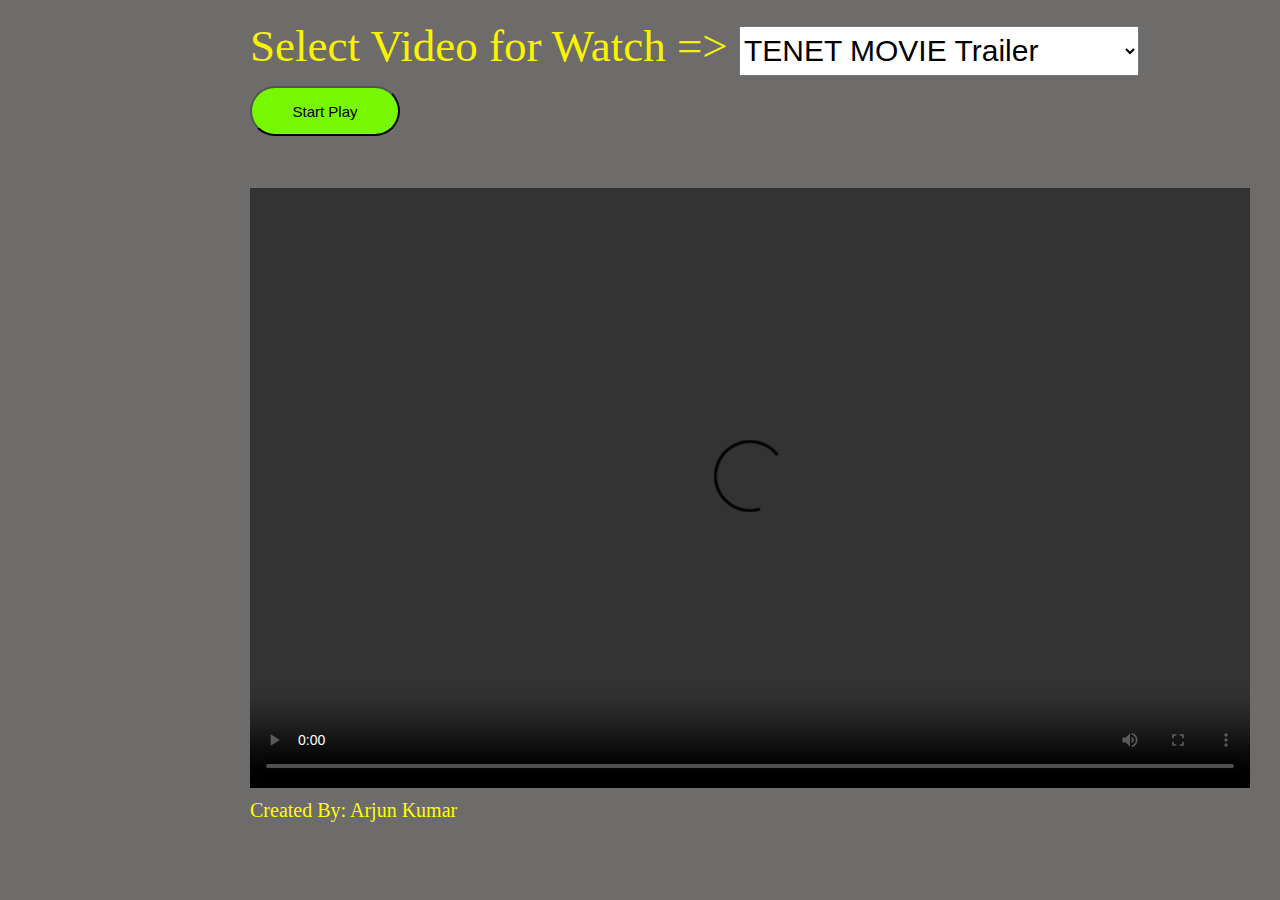
<file: video.html>
<!DOCTYPE html>
<html lang="en">

<head>
    <meta charset="UTF-8">
    <meta http-equiv="X-UA-Compatible" content="IE=edge">
    <meta name="viewport" content="width=device-width, initial-scale=1.0">
    <title>Video Gallery</title>
    <link rel="stylesheet" href="video.css">
</head>

<body>
    <label id="lab">Select Video for Watch =></label>
    <select id="sel" type="text">
        <option>TENET MOVIE Trailer</option>
        <option>Choul Movie Trailer Netflix</option>
        <option>Avengers Endgame Trailer</option>
        <option>Sports Dance video at NIT Hostel-I</option>
        <option>Mizoram Waterfall at NIT-Hostel-I</option>
        <option>NIT Cultural-Fest Dance Video-2018</option>
        <option>Sports Video at Hostel-I</option>
        <option>Mizoram Krishna Mandir pooja at Hostel-I</option>
        <option>Mizoram Waterfall Sliding Video at NIT-Hostel-I</option>
        <option>Mizoram Waterfall at NIT-Hostel-I</option>
        <option>Waterfall Sliding at NIT-Hostel-I</option>
    </select>
    <button onclick="myfun()">Start Play</button>
    <br>
    <br>
    <video id="videoset" src="" height="600px" width="1000px" controls autoplay>
        <source src="" type="video/mp4">
    </video>
     <p id="author">Created By: Arjun Kumar
    </p>
    <script>
        function myfun() {
            let x = document.getElementById("sel").selectedIndex;
            let vid = document.getElementById('videoset');
            console.log(x);

            if (x === 0) {
                vid.src = "https://raw.githubusercontent.com/Newton-School/audio-video-HTML-cypress-boilerplate/main/public/tenet.mp4";
            }
            if (x === 1) {
                vid.src = "https://raw.githubusercontent.com/Newton-School/audio-video-HTML-cypress-boilerplate/main/public/ghoul.mp4";
            }
            if (x === 2) {
                vid.src = "https://raw.githubusercontent.com/Newton-School/audio-video-HTML-cypress-boilerplate/main/public/endgame.mp4";
            }
            if (x === 3) {
                vid.src = "video/vid.mp4";
            }
            if (x === 4) {
                vid.src = "https://drive.google.com/file/d/1We4vaWvD3nqmUwTsMt7hLGgAFnq6gZ0H/view?usp=sharing";
            }
            if (x === 5) {
                vid.src = "https://drive.google.com/file/d/1ecexDaVZU62zO50RLMlavjo-rZA9nPvr/view?usp=sharing";
            }
            if (x === 6) {
                vid.src = "https://drive.google.com/file/d/1mF6xeviuZ4PPkk4NOU7oMSd02OKMpJP0/view?usp=sharing";
            }
            if (x === 7) {
                vid.src = "https://drive.google.com/file/d/1mF6xeviuZ4PPkk4NOU7oMSd02OKMpJP0/view?usp=sharing";
            }
            if (x === 8) {
                vid.src = "https://drive.google.com/file/d/1hB_VFbrtH-c4v-pCY4aO3j89CLoMYu3h/view?usp=sharing";
            }
            if (x === 9) {
                vid.src = "https://drive.google.com/file/d/1qrzzWQbpR2j7raiFOjhJIHwz4GK-JWBB/view?usp=sharing";
            }
            if (x === 10) {
                vid.src = "vid10.mp4";
            }

            vid.load();
        }
    </script>
</body>

</html>
</file>
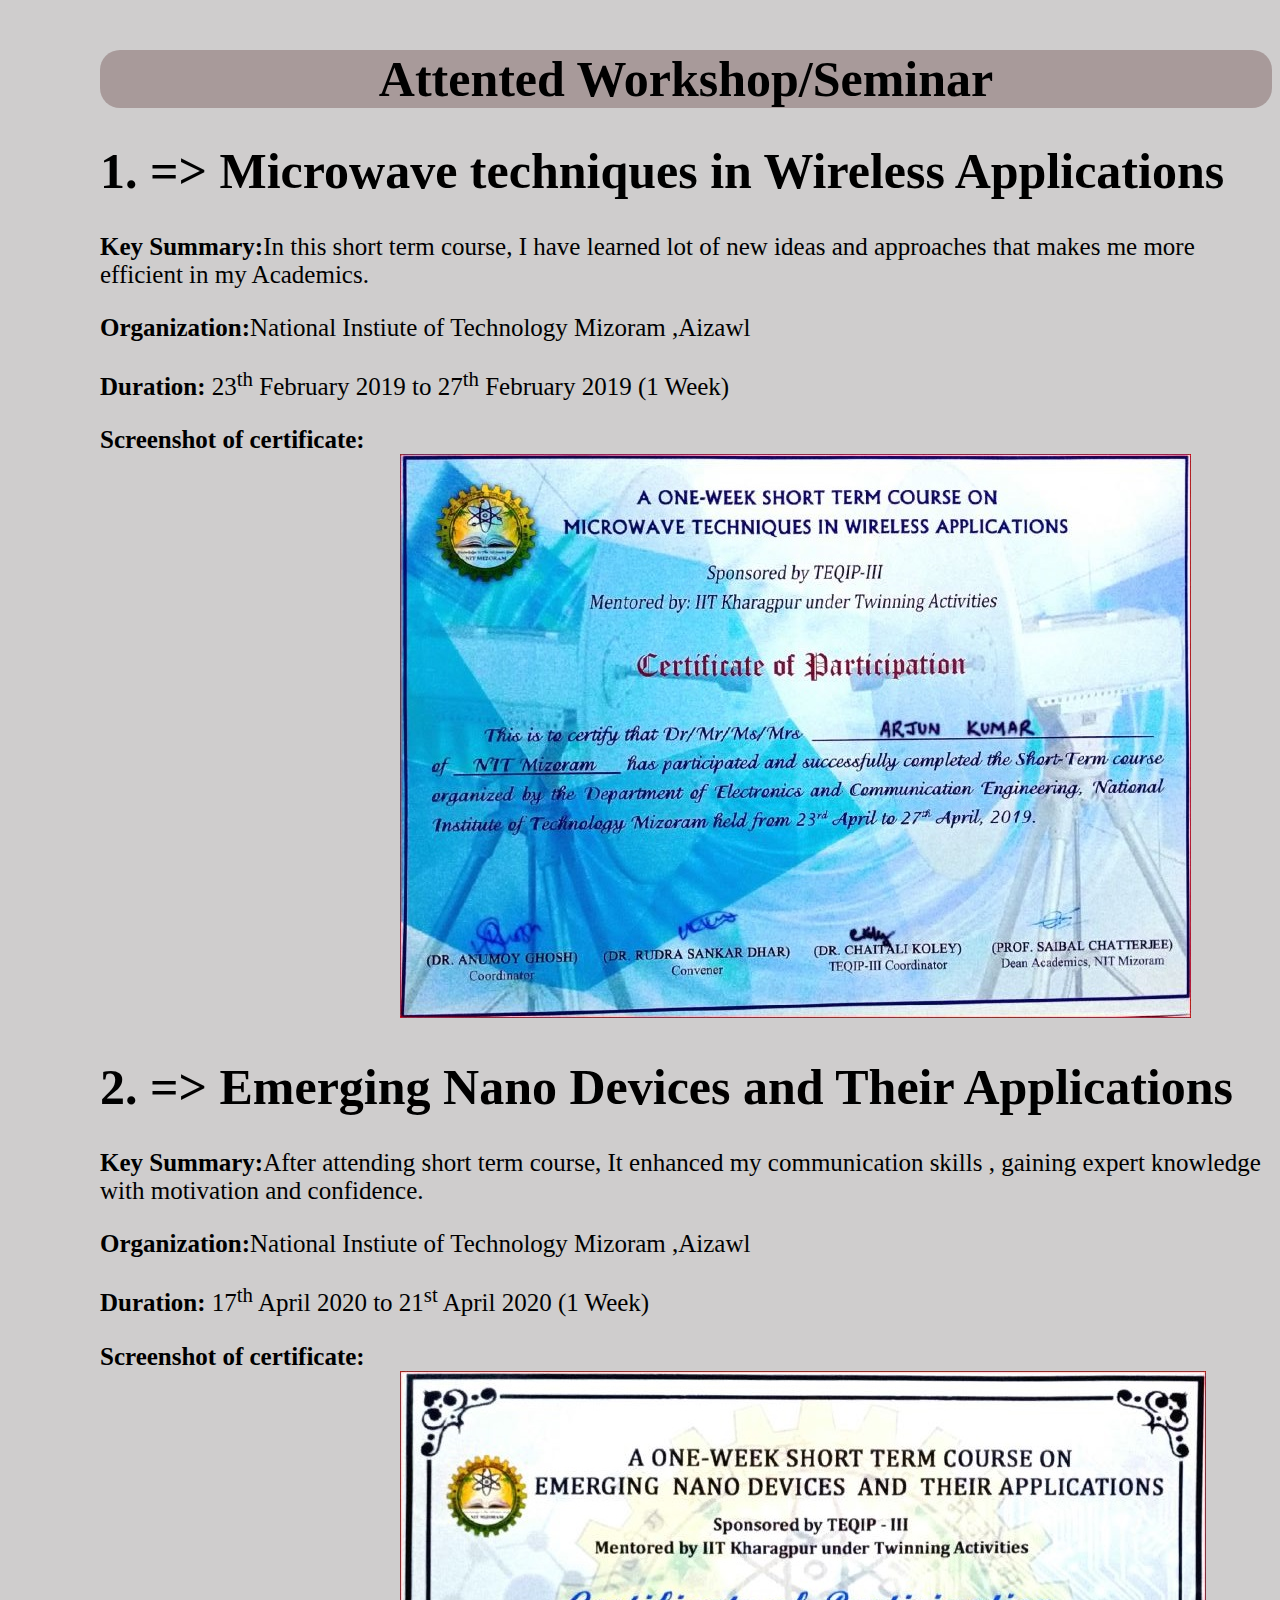
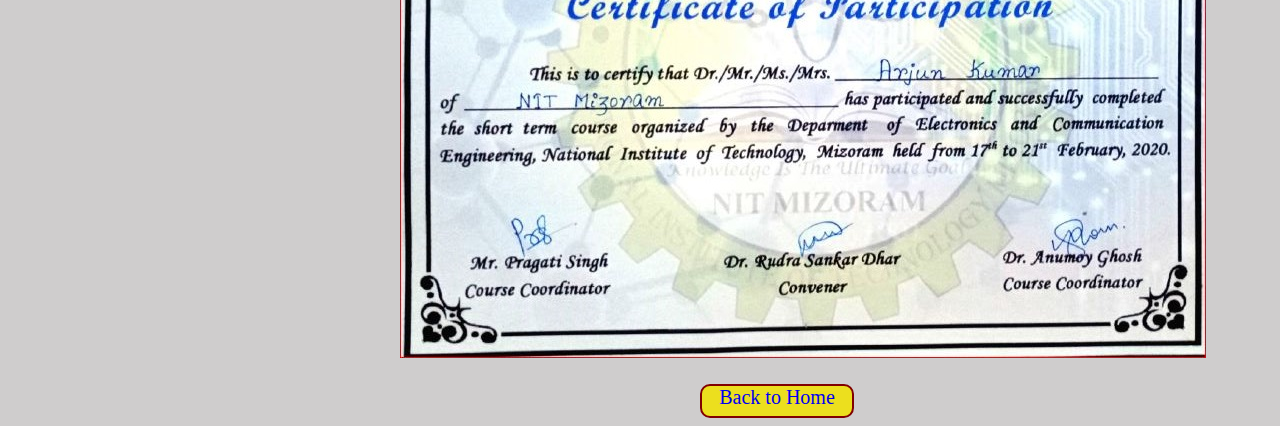
<file: workshop.html>
<!DOCTYPE html>
<html lang="en">

<head>
    <title>Workshop</title>
    <link rel="stylesheet" href="workshop.css">
</head>

<body>
    <h1 id="head">Attented Workshop/Seminar</h1>
    <div class="worksop1">
        <h1>1. => Microwave techniques in Wireless Applications</h1>
        <p><b>Key Summary:</b>In this short term course, I have learned lot of new ideas and approaches that makes me more efficient in my Academics.</p>
        <p><b>Organization:</b>National Instiute of Technology Mizoram ,Aizawl</p>
        <p><b>Duration:</b> 23<sup>th</sup> February 2019 to 27<sup>th</sup> February 2019 (1 Week)</p>
        <b>Screenshot of certificate:</b><br>
        <img src="img/micro.JPG" alt="worksop certificate" id="Microwave">
    </div>
    <div class="worksop2">
        <h1>2. => Emerging Nano Devices and Their Applications</h1>
        <p><b>Key Summary:</b>After attending short term course, It enhanced my communication skills , gaining expert knowledge with motivation and confidence.</p>
        <p><b>Organization:</b>National Instiute of Technology Mizoram ,Aizawl</p>
        <p><b>Duration:</b> 17<sup>th</sup> April 2020 to 21<sup>st</sup> April 2020 (1 Week)</p>
        <b>Screenshot of certificate:</b><br>
        <img src="img/nano.JPG" alt="worksop certificate" id="emerge">
    </div>
    <div class="wor_back"><a href="index.html" id="back">Back to Home</a></div>
</body>

</html>
</file>
<file: style.css>
body {
    margin: 0;
    padding: 0;
    font-size: 20px;
    position: relative;
}

.container_header {
    display: flex;
    height: 40vh;
    width: 100%;
    background-image: url(img/background.jpg);
    background-blend-mode: screen;
    background-blend-mode: luminosity;
    background-size: cover;
    background-position: center;
    position: relative;
}

.item {
    height: 40vh;
    width: 70vh;
}

a {
    text-decoration: none;
}

a:hover {
    text-decoration: underline;
}

#links {
    display: flex;
    flex-direction: column;
    margin-top: 20px;
    width: max-content;
    border-radius: 5px;
    background-color: rgb(250, 239, 239);
    color: maroon;
    border: 2px solid aqua;
}

#pic {
    height: 97%;
    width: 70%;
    border-radius: 50%;
    border: 3px solid blue;
}

#name {
    margin: 0px;
    padding: 0px;
    font-weight: bold;
    font-size: 70px;
    display: flex;
    flex-direction: column;
}

#info {
    display: flex;
    font-size: 20px;
    margin: 0%;
    padding: 0%;
    flex-direction: column;
    align-items: center;
}

.navigation {
    display: flex;
    justify-content: space-evenly;
    flex-wrap: wrap;
    height: 50px;
    width: 100%;
    border: 3px solid rgb(199, 38, 240);
    background-color: rgb(247, 201, 201);
    position: relative;
}

#nav_link {
    font-size: 20px;
    color: maroon;
}

.lst {
    font-weight: bold;
    color: maroon;
}

a:hover {
    transition-duration: 2s;
    color: black;
    font-size: 30px;
}

.main {
    display: flex;
    flex-direction: column;
    height: 40vh;
    background-image: url(img/xyz.jpg);
    background-size: cover;
    background-position-x: center;
}

#my_name {
    margin-top: -1rem;
    padding-top: 1rem;
    padding-bottom: 0rem;
    margin-bottom: 0rem;
    font-size: 40px;
    width: 4ch;
    overflow: hidden;
    white-space: nowrap;
    animation: myname 4s steps(20) infinite alternate;
    border-right: 3px solid black;
}

@keyframes myname {
    0% {
        width: 4ch;
    }
    50% {
        width: 20ch;
    }
    100% {
        width: 20ch;
        color: rgb(253, 5, 5);
    }
}
#parag {
    max-width: 55%;
    font-size: 25px;
}

.par {
    margin-left: 50px;
}

#bye {
    margin-top: -30px;
    margin-left: 85%;
    color: maroon;
}

#sugg {
    display: flex;
    flex-direction: column;
    margin-top: 250px;
    margin-left: 30px;
    width: fit-content;
    height: fit-content;
    border-bottom-left-radius: 20px;
    border-top-left-radius: 20px;
    border-bottom-right-radius: 20px;
    background-color: rgb(0, 96, 99);
    color: white;
    z-index: 400634163416;
    position: fixed;
    border: 5px solid rgb(255, 0, 0);
}

button:hover {
    transition-duration: 2s;
    font-size: 14px;
    color: white;
    background-color: black;
}

.footer {
    background-color: rgb(184, 181, 181);
    height: 10vh;
}

.footer {
    display: flex;
    justify-content: space-evenly;
    align-items: center;
}
</file>
<file: about.css>
body {
    display: flex;
    flex-direction: column;
    height: 80%;
    width: 80%;
    margin-left: 50px;
    margin-top: 100px;
    margin-right: 100px;
    font-size: 20px;
    font-family: 'Tahoma';
    background-color: rgb(187, 218, 152);
}

#head {
    background-color: rgb(168, 154, 154);
    border-radius: 20px;
    text-align: center;
}

#parag {
    margin: 10px;
    padding: 5px;
}

.pa {
    font-size: 25px;
    padding-bottom: 20px;
}

#lst {
    padding-bottom: 30px;
}

.content {
    display: flex;
    justify-content: space-between;
}

#pic {
    border: 3px solid maroon;
    border-radius: 10px;
    height: 400px;
    width: 300px;
}

#short {
    text-align: center;
}

#sug {
    margin-left: 700px;
}
</file>
<file: award.css>
body {
    margin-left: 100px;
    margin-top: 50px;
    font-size: 25px;
    background-color: rgb(207, 205, 205);
}

#head {
    background-color: rgb(168, 154, 154);
    border-radius: 20px;
    text-align: center;
}

#image {
    margin-left: 300px;
}

a {
    text-decoration: none;
}

a:hover {
    text-decoration: underline;
}

#btn {
    text-align: center;
    padding-bottom: 5px;
    margin-left: 700px;
    height: 20px;
    width: 300px;
    background-color: rgb(238, 218, 42);
    border: 1px solid black;
    border-radius: 15px;
}
</file>
<file: Education.css>
body {
    font-family: 'Tahoma';
}

#head {
    background-color: rgb(168, 154, 154);
    border-radius: 20px;
    text-align: center;
}

table,
th,
td {
    margin: auto;
    font-size: 30px;
    border: 2px solid black;
    border-spacing: 10px 20px;
}

table {
    background-color: #cad7df;
}

.button {
    display: flex;
    justify-content: center;
    flex-direction: column;
    align-items: center;
}

a {
    text-decoration: none;
}

a:hover {
    text-decoration: underline;
    color: yellow;
}

#back {
    font-size: 20px;
    height: 30px;
    width: 200px;
    color: white;
    border-radius: 10px;
    background-color: #2d2013;
    text-align: center;
    margin-top: 20px;
    border: 2px solid maroon;
}
</file>
<file: interest.css>
body {
    margin-left: 50px;
    margin-top: 50px;
    font-size: 20px;
    font-family: 'Tahoma';
    background-color: rgb(187, 218, 152);
}

#head {
    background-color: rgb(168, 154, 154);
    border-radius: 20px;
    text-align: center;
}

#imag {
    margin-left: 300px;
    height: 400px;
    width: 500px;
}

.button {
    display: flex;
    justify-content: center;
    flex-direction: column;
    align-items: center;
}

#int_top {
    font-size: 20px;
    height: 30px;
    width: 200px;
    color: white;
    border-radius: 10px;
    background-color: #2d2013;
    text-align: center;
    margin-top: 20px;
    border: 2px solid maroon;
}
</file>
<file: lang.css>
body {
    margin-left: 50px;
    margin-top: 50px;
    font-size: 20px;
    background-color: rgb(252, 237, 189);
}

#head {
    background-color: rgb(168, 154, 154);
    border-radius: 20px;
    text-align: center;
}

#list {
    text-align: center;
}
</file>
<file: mail.css>
body,
html {
    margin: 0;
    padding: 0;
    font-family: -apple-system, BlinkMacSystemFont, "Segoe UI", Roboto, Oxygen-Sans, Ubuntu, Cantarell, "Helvetica Neue", sans-serif;
}

textarea {
    font-family: -apple-system, BlinkMacSystemFont, "Segoe UI", Roboto, Oxygen-Sans, Ubuntu, Cantarell, "Helvetica Neue", sans-serif;
}

* {
    box-sizing: border-box;
}

.wrapper {
    width: 100%;
    padding-right: 15px;
    padding-left: 15px;
    margin-right: auto;
    margin-left: auto;
}

@media (min-width: 576px) {
    .wrapper {
        max-width: 540px;
    }
}

@media (min-width: 768px) {
    .wrapper {
        max-width: 720px;
    }
}

@media (min-width: 992px) {
    .wrapper {
        max-width: 960px;
    }
}

@media (min-width: 1200px) {
    .wrapper {
        max-width: 1140px;
    }
}

.d-grid {
    display: grid;
}

.text-center {
    text-align: center;
}

.text-left {
    text-align: left;
}

.text-right {
    text-align: right;
}

button,
select {
    outline: none;
    appearance: none;
    -webkit-appearance: none;
}

button,
.btn,
select {
    cursor: pointer;
    font-family: -apple-system, BlinkMacSystemFont, "Segoe UI", Roboto, Oxygen-Sans, Ubuntu, Cantarell, "Helvetica Neue", sans-serif;
}

a {
    text-decoration: none;
}

iframe {
    border: none;
}

h1,
h2,
h3,
h4,
h5,
h6 {
    margin: 0;
    padding: 0;
    font-family: -apple-system, BlinkMacSystemFont, "Segoe UI", Roboto, Oxygen-Sans, Ubuntu, Cantarell, "Helvetica Neue", sans-serif;
}

p {
    margin: 0;
    padding: 0;
}


/* Section top bottom gap */

.section-gap {
    padding: 4.5rem 0;
}

@media screen and (max-width:767px) {
    .section-gap {
        padding: 3.5rem 0;
    }
}

@media screen and (max-width:480px) {
    .section-gap {
        padding: 3rem 0;
    }
}


/* / Section top bottom gap */


/* title-styling */

h3.global-title {
    font-size: 40px;
    line-height: 45px;
    color: #16191e;
    margin-bottom: 50px;
    text-transform: capitalize;
}

@media screen and (max-width:767px) {
    h3.global-title {
        font-size: 40px;
        line-height: 45px;
    }
}

@media screen and (max-width:600px) {
    h3.global-title {
        font-size: 35px;
        line-height: 40px;
    }
}

@media screen and (max-width:500px) {
    h3.global-title {
        font-size: 30px;
        line-height: 35px;
    }
}


/* / title-styling */


/* simple contact form */

.contact-form {
    background: darkgray;
}

.field {
    margin-bottom: 20px;
}

.form-mid {
    background: grey;
    padding: 3rem;
    border: 1px solid #eee;
    border-radius: 4px;
}

.form-mid form input,
.form-mid form textarea {
    background: #f8f9fa;
    border: 2px solid rgba(216, 216, 216, 0.3);
    color: #777;
    font-size: 16px;
    padding: 12px 15px;
    width: 100%;
    border-radius: 4px;
    height: 55px;
}

.form-mid form textarea {
    resize: none;
    min-height: 140px;
}

.form-mid form input:focus,
.form-mid form textarea:focus {
    outline: none;
    border: 2px solid #051b35;
    background: #fff;
    box-shadow: none;
}

button.btn-contact {
    border: none;
    font-size: 16px;
    padding: 15px 30px;
    margin: 20px auto 0;
    color: #fff;
    background: #ff4c4c;
    border-color: #ff4c4c;
    display: inline-block;
    font-weight: 400;
    text-align: center;
    vertical-align: middle;
    cursor: pointer;
    -webkit-user-select: none;
    -moz-user-select: none;
    -ms-user-select: none;
    user-select: none;
    border: 1px solid transparent;
    border-radius: 0.25rem;
}

@media(max-width: 568px) {
    .form-mid {
        padding: 1.5rem;
    }
}
</file>
<file: projects.css>
body {
    margin-left: 100px;
    margin-top: 50px;
    font-size: 25px;
    background-color: rgb(207, 205, 205);
}

#head {
    background-color: rgb(168, 154, 154);
    border-radius: 20px;
    text-align: center;
}

#cal_shot {
    height: 400px;
    width: 600px;
    margin-left: 400px;
}

#google {
    margin-left: 300px;
}

#sep1 {
    width: 600px;
}

#sep2 {
    width: 600px;
}

a {
    text-decoration: none;
}

a:hover {
    text-decoration: underline;
    color: rgba(26, 7, 7, 0.911);
}

.pro_back {
    margin-left: 600px;
    font-size: 20px;
    height: 30px;
    width: 150px;
    border-radius: 10px;
    background-color: #ecdf1e;
    text-align: center;
    margin-top: 20px;
    border: 2px solid maroon;
}
</file>
<file: skills.css>
body {
    margin-left: 50px;
    margin-top: 50px;
    font-size: 20px;
    background-color: rgb(247, 235, 235);
}

.skills1 {
    background-color: #bb9393;
    border-radius: 20px;
    text-align: center;
}

.progress {
    background-color: #bb8c8c;
    border-radius: 20px;
    height: 30px;
    width: 400px;
}

.progress-done {
    padding-left: 15px;
    background-color: orangered;
    border-bottom-left-radius: 20px;
    border-top-left-radius: 20px;
    height: 100%;
    width: 65%;
}

#skill1 {
    background-color: #ee8d8d;
    width: 40%;
    border-radius: 10px;
}

.progress2 {
    background-color: #bb8c8c;
    border-radius: 20px;
    height: 30px;
    width: 400px;
}

.progress-done2 {
    padding-left: 15px;
    background-color: orangered;
    border-bottom-left-radius: 20px;
    border-top-left-radius: 20px;
    height: 100%;
    width: 50%;
}

.progress3 {
    background-color: #bb8c8c;
    border-radius: 20px;
    height: 30px;
    width: 400px;
}

.progress-done3 {
    padding-left: 15px;
    background-color: orangered;
    border-bottom-left-radius: 20px;
    border-top-left-radius: 20px;
    height: 100%;
    width: 75%;
}

.progress4 {
    background-color: #bb8c8c;
    border-radius: 20px;
    height: 30px;
    width: 400px;
}

.progress-done4 {
    padding-left: 15px;
    background-color: orangered;
    border-bottom-left-radius: 20px;
    border-top-left-radius: 20px;
    height: 100%;
    width: 75%;
}

.progress5 {
    background-color: #bb8c8c;
    border-radius: 20px;
    height: 30px;
    width: 400px;
}

.progress-done5 {
    padding-left: 15px;
    background-color: orangered;
    border-bottom-left-radius: 20px;
    border-top-left-radius: 20px;
    height: 100%;
    width: 75%;
}

.contain {
    margin-left: 120vh;
    margin-top: -113vh;
}

#skil {
    padding-left: 15px;
    background-color: #ee8d8d;
    width: 50%;
    border-radius: 10px;
}

.other_skil0 {
    background-color: #bb8c8c;
    border-radius: 20px;
    height: 30px;
    width: 400px;
}

.other_skil10 {
    padding-left: 15px;
    background-color: orangered;
    border-bottom-left-radius: 20px;
    border-top-left-radius: 20px;
    border-bottom-right-radius: 20px;
    border-top-right-radius: 20px;
    height: 100%;
    width: 80%;
}

.other_skil2 {
    background-color: #bb8c8c;
    border-radius: 20px;
    height: 30px;
    width: 400px;
}

.other_skil12 {
    padding-left: 15px;
    background-color: orangered;
    border-bottom-left-radius: 20px;
    border-top-left-radius: 20px;
    border-bottom-right-radius: 20px;
    border-top-right-radius: 20px;
    height: 100%;
    width: 90%;
}

.other_skil3 {
    background-color: #bb8c8c;
    border-radius: 20px;
    height: 30px;
    width: 400px;
}

.other_skil13 {
    padding-left: 15px;
    background-color: orangered;
    border-bottom-left-radius: 20px;
    border-top-left-radius: 20px;
    border-bottom-right-radius: 20px;
    border-top-right-radius: 20px;
    height: 100%;
    width: 70%;
}

.other_skil {
    background-color: #bb8c8c;
    border-radius: 20px;
    height: 30px;
    width: 400px;
}

.other_skil1 {
    padding-left: 15px;
    background-color: orangered;
    border-bottom-left-radius: 20px;
    border-top-left-radius: 20px;
    border-bottom-right-radius: 20px;
    border-top-right-radius: 20px;
    height: 100%;
    width: 100%;
}

a {
    text-decoration: none;
}

a:hover {
    text-decoration: underline;
}

#btn {
    text-align: center;
    padding-bottom: 5px;
    margin-left: 700px;
    height: 20px;
    width: 200px;
    background-color: rgb(238, 218, 42);
    border: 1px solid black;
    border-radius: 15px;
}
</file>
<file: training.css>
body {
    margin-left: 50px;
    margin-top: 50px;
    font-size: 20px;
    font-family: 'Tahoma';
    background-color: rgb(252, 237, 189);
}

#head {
    background-color: rgb(168, 154, 154);
    border-radius: 20px;
    text-align: center;
}

#image {
    margin-left: 300px;
}

a {
    text-decoration: none;
}

a:hover {
    text-decoration: underline;
}
</file>
<file: video.css>
body {
        font-size: 45px;
        margin-left: 250px;
        margin-top: 20px;
        padding: 0;
        background-color: rgb(110, 107, 107);
    }
    
    select {
        font-size: 30px;
        width: 400px;
        height: 50px;
    }
    
    label {
        color: rgb(247, 243, 2);
        border-radius: 10px;
    }
  #author {
        color: yellow;
        font-size: 20px;
        margin-top: 0;
        padding-top: 0;
    }
    
    button {
        font-size: 15px;
        height: 50px;
        background-color: rgb(120, 247, 2);
        width: 150px;
        border-radius: 30px;
    }
    
    #area {
        border: 5px solid black;
        display: flex;
        flex-direction: column;
        justify-content: space-evenly;
        align-items: center;
    }
</file>
<file: workshop.css>
body {
    margin-left: 100px;
    margin-top: 50px;
    font-size: 25px;
    background-color: rgb(207, 205, 205);
}

#head {
    background-color: rgb(168, 154, 154);
    border-radius: 20px;
    text-align: center;
}

#Microwave {
    margin-left: 300px;
}

#emerge {
    margin-left: 300px;
}

a {
    text-decoration: none;
}

a:hover {
    text-decoration: underline;
    color: darkred;
}

.wor_back {
    margin-left: 600px;
    font-size: 20px;
    height: 30px;
    width: 150px;
    border-radius: 10px;
    background-color: #ecdf1e;
    text-align: center;
    margin-top: 20px;
    border: 2px solid maroon;
}
</file>
